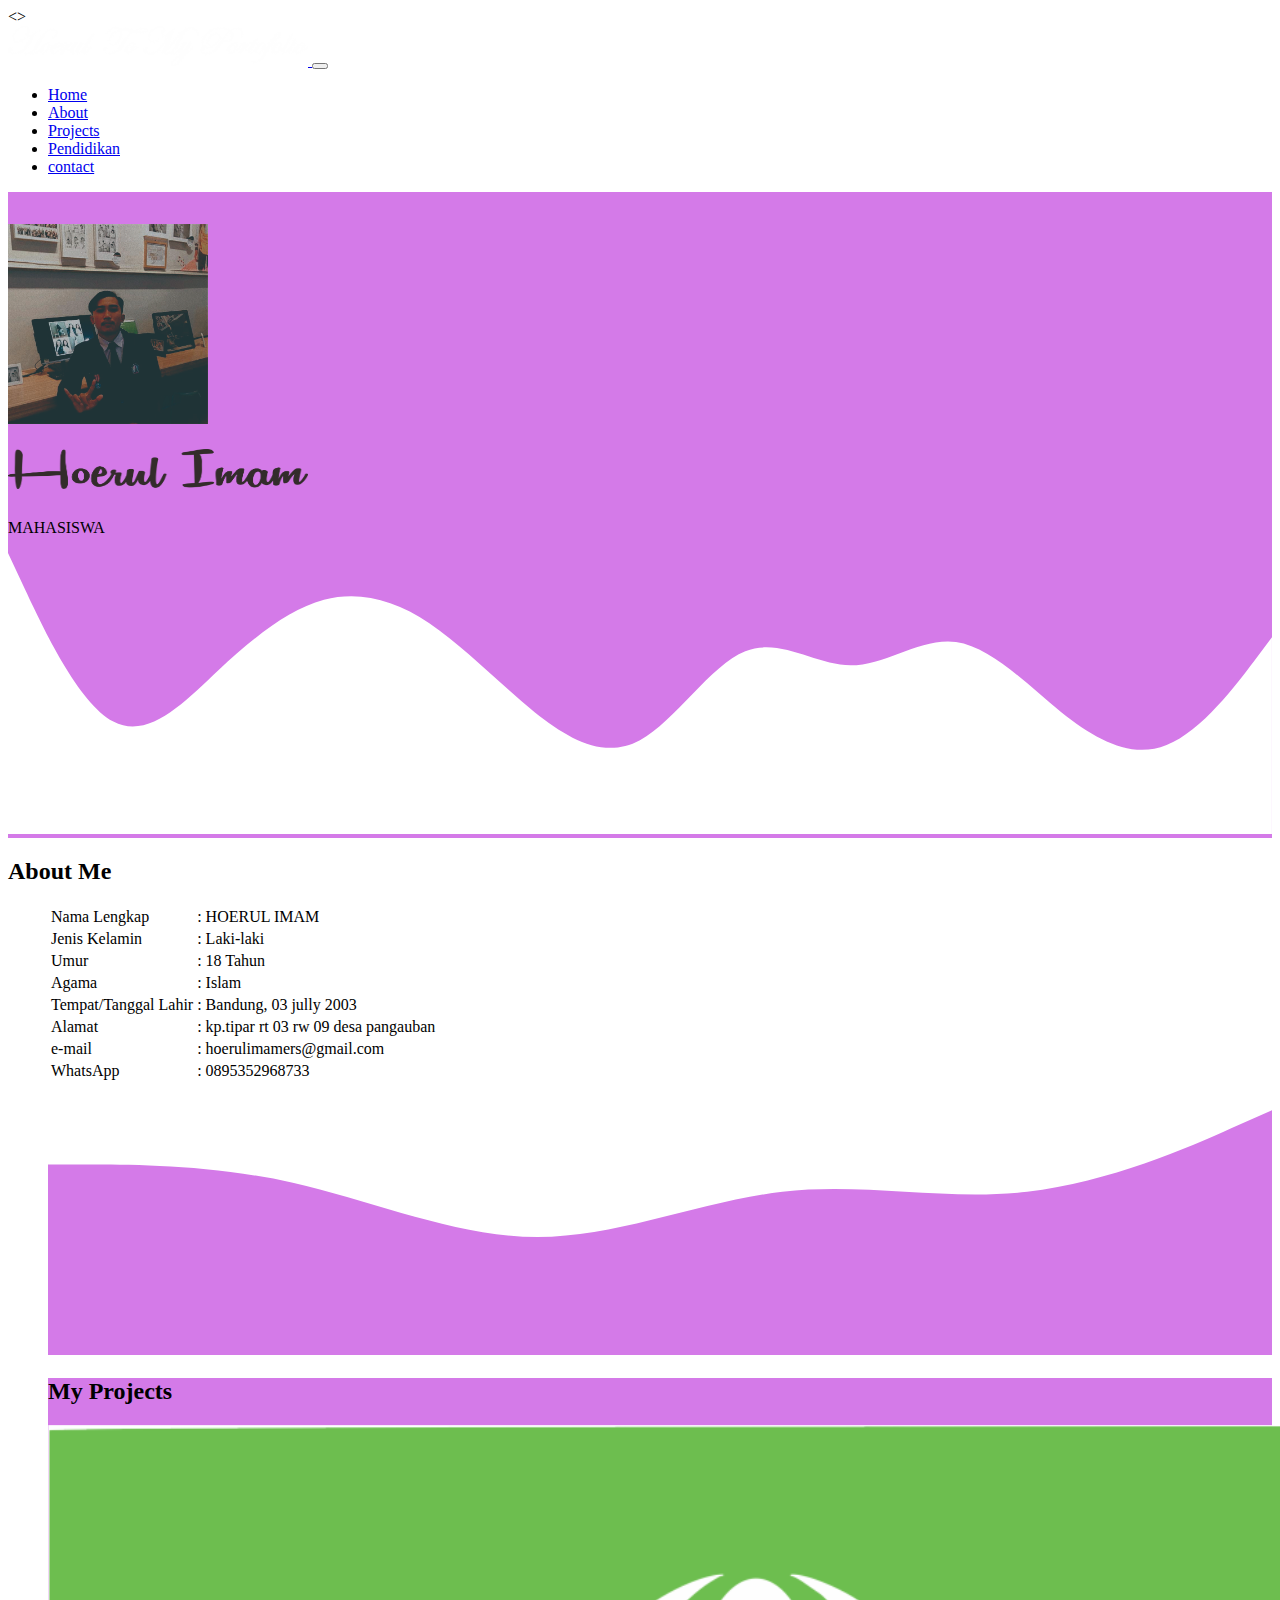
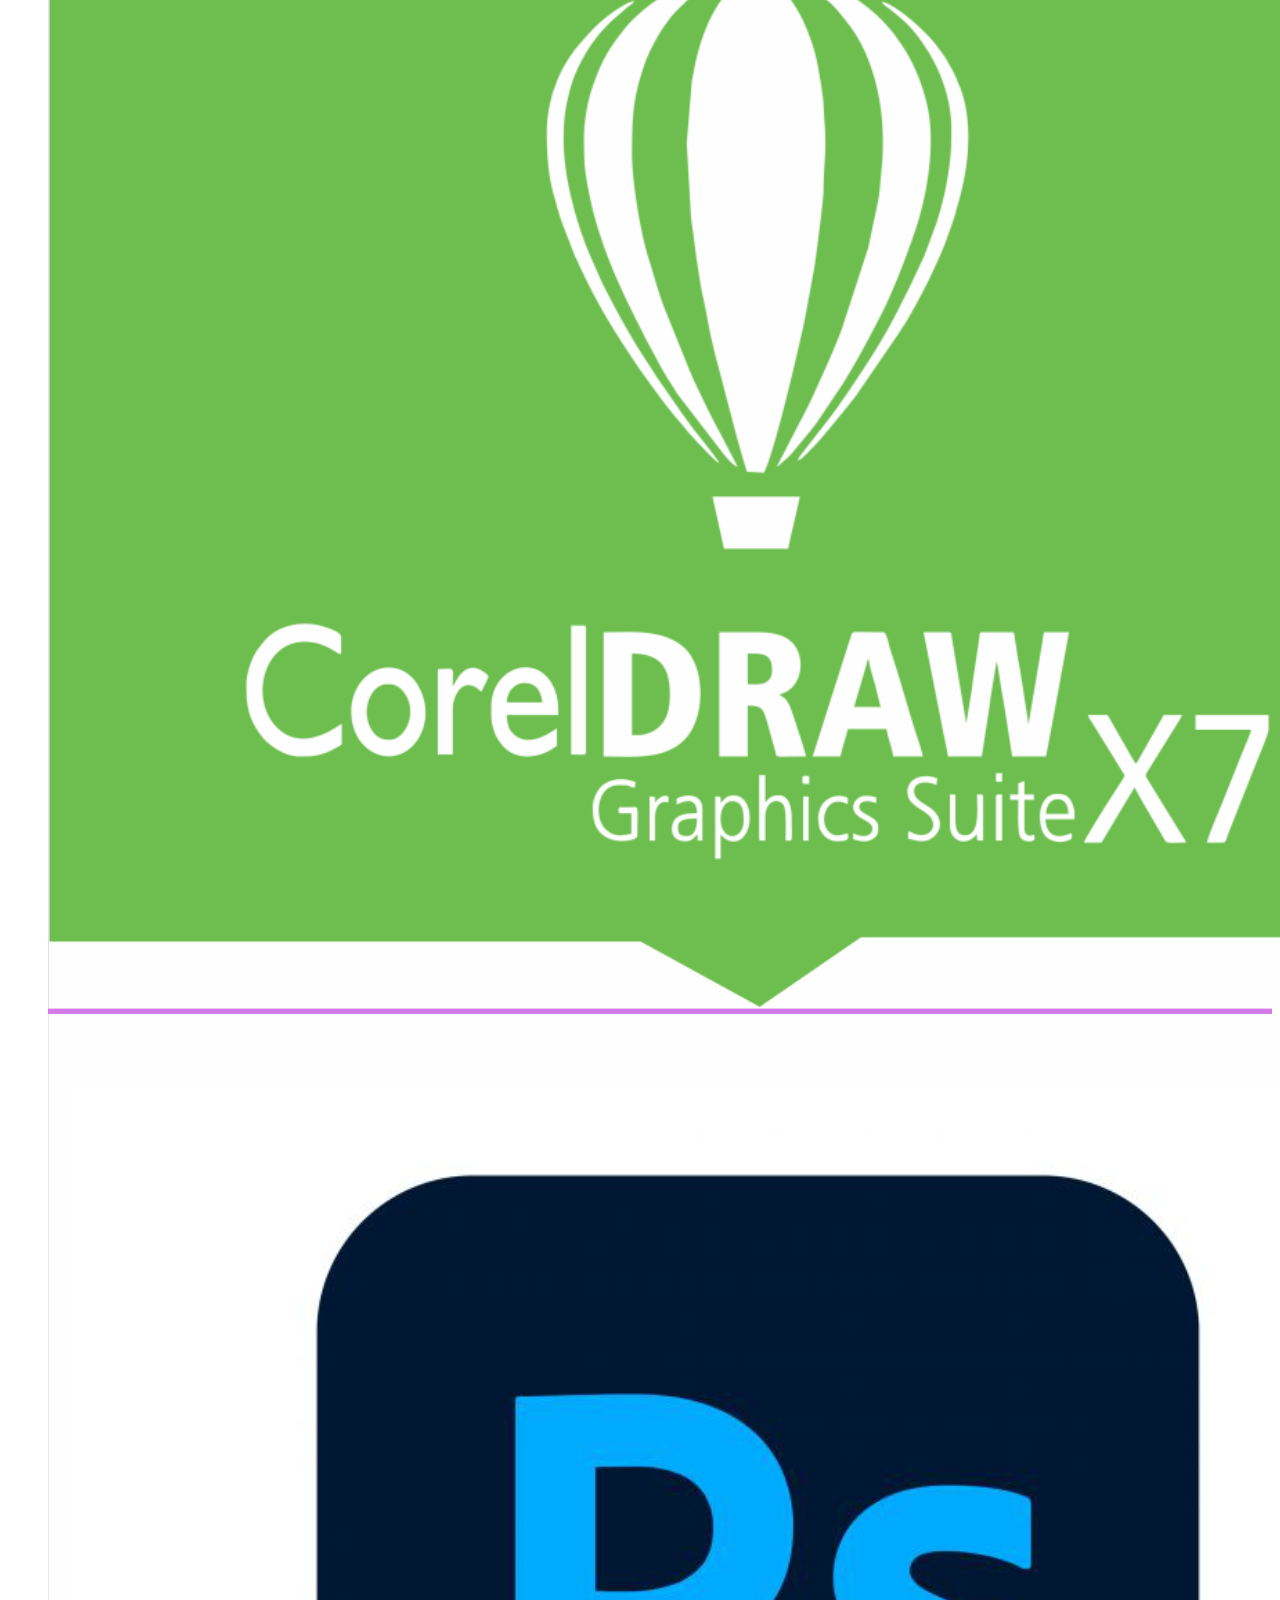
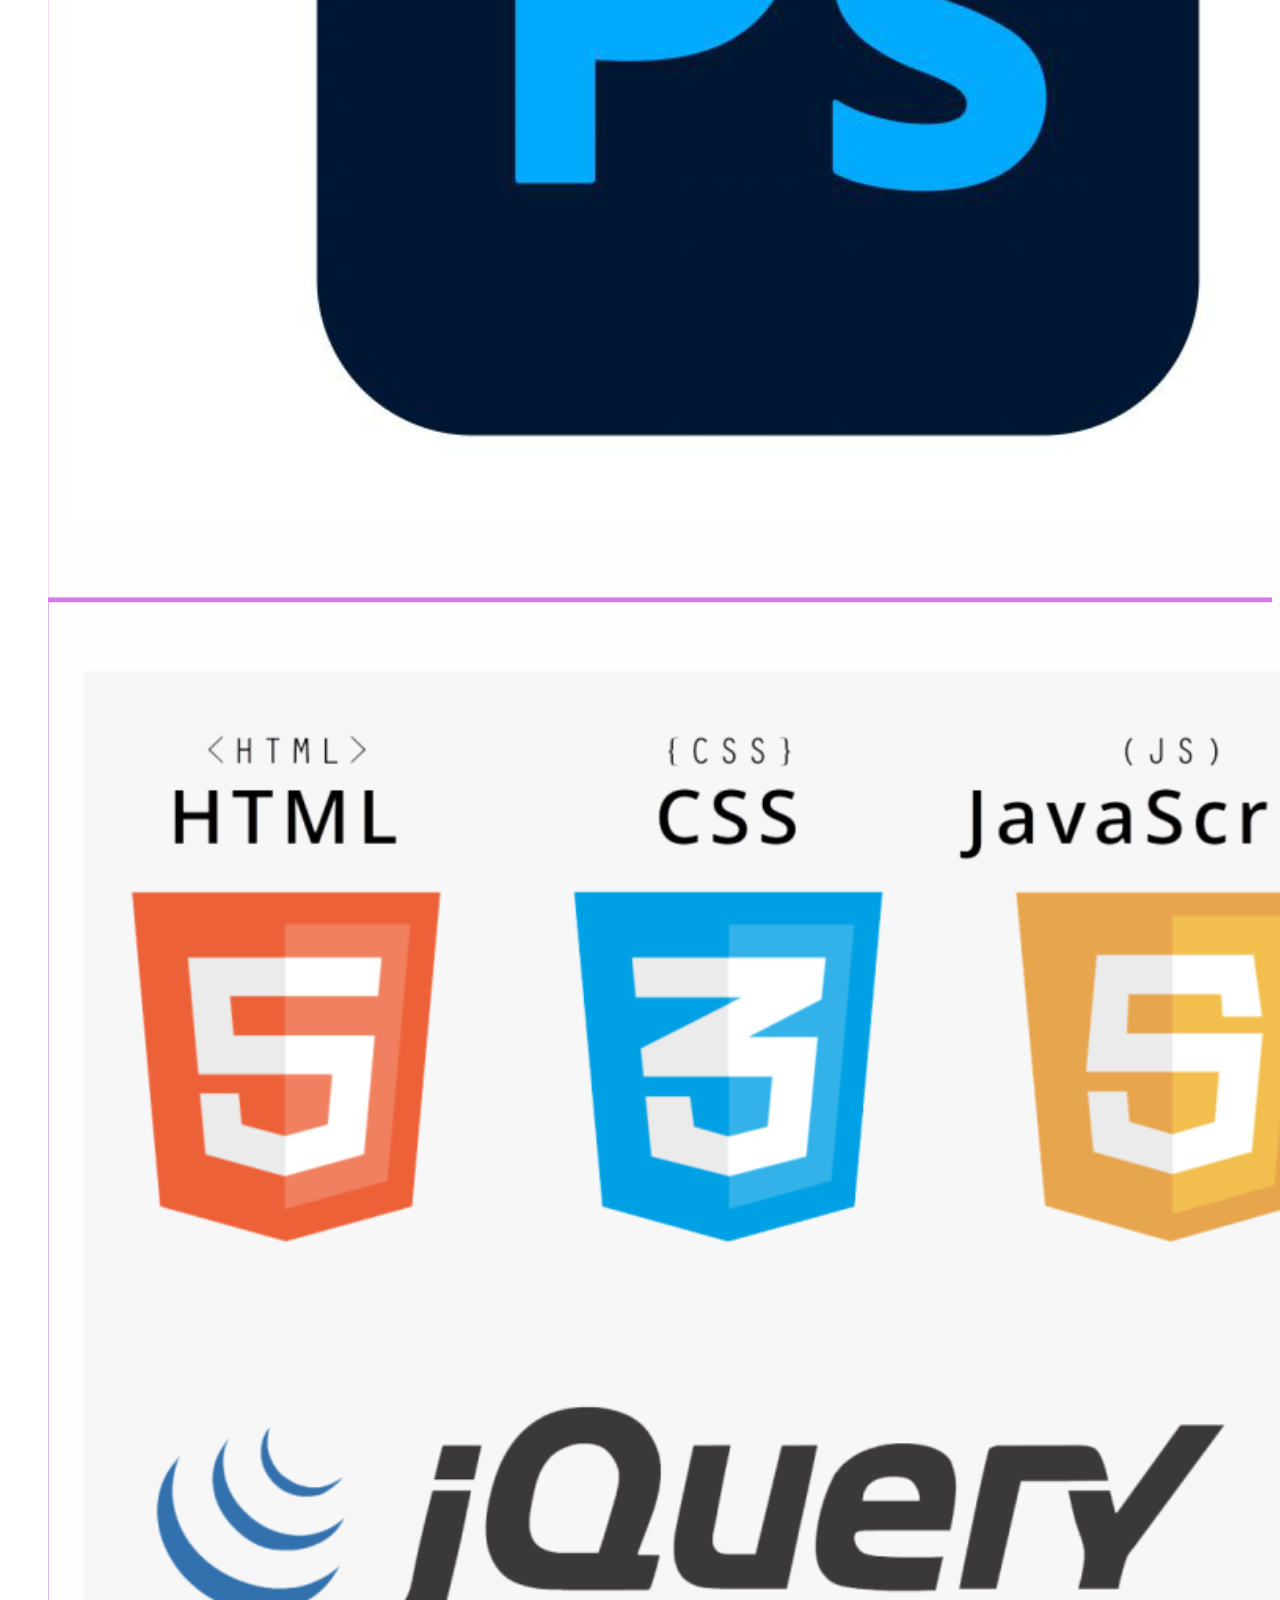
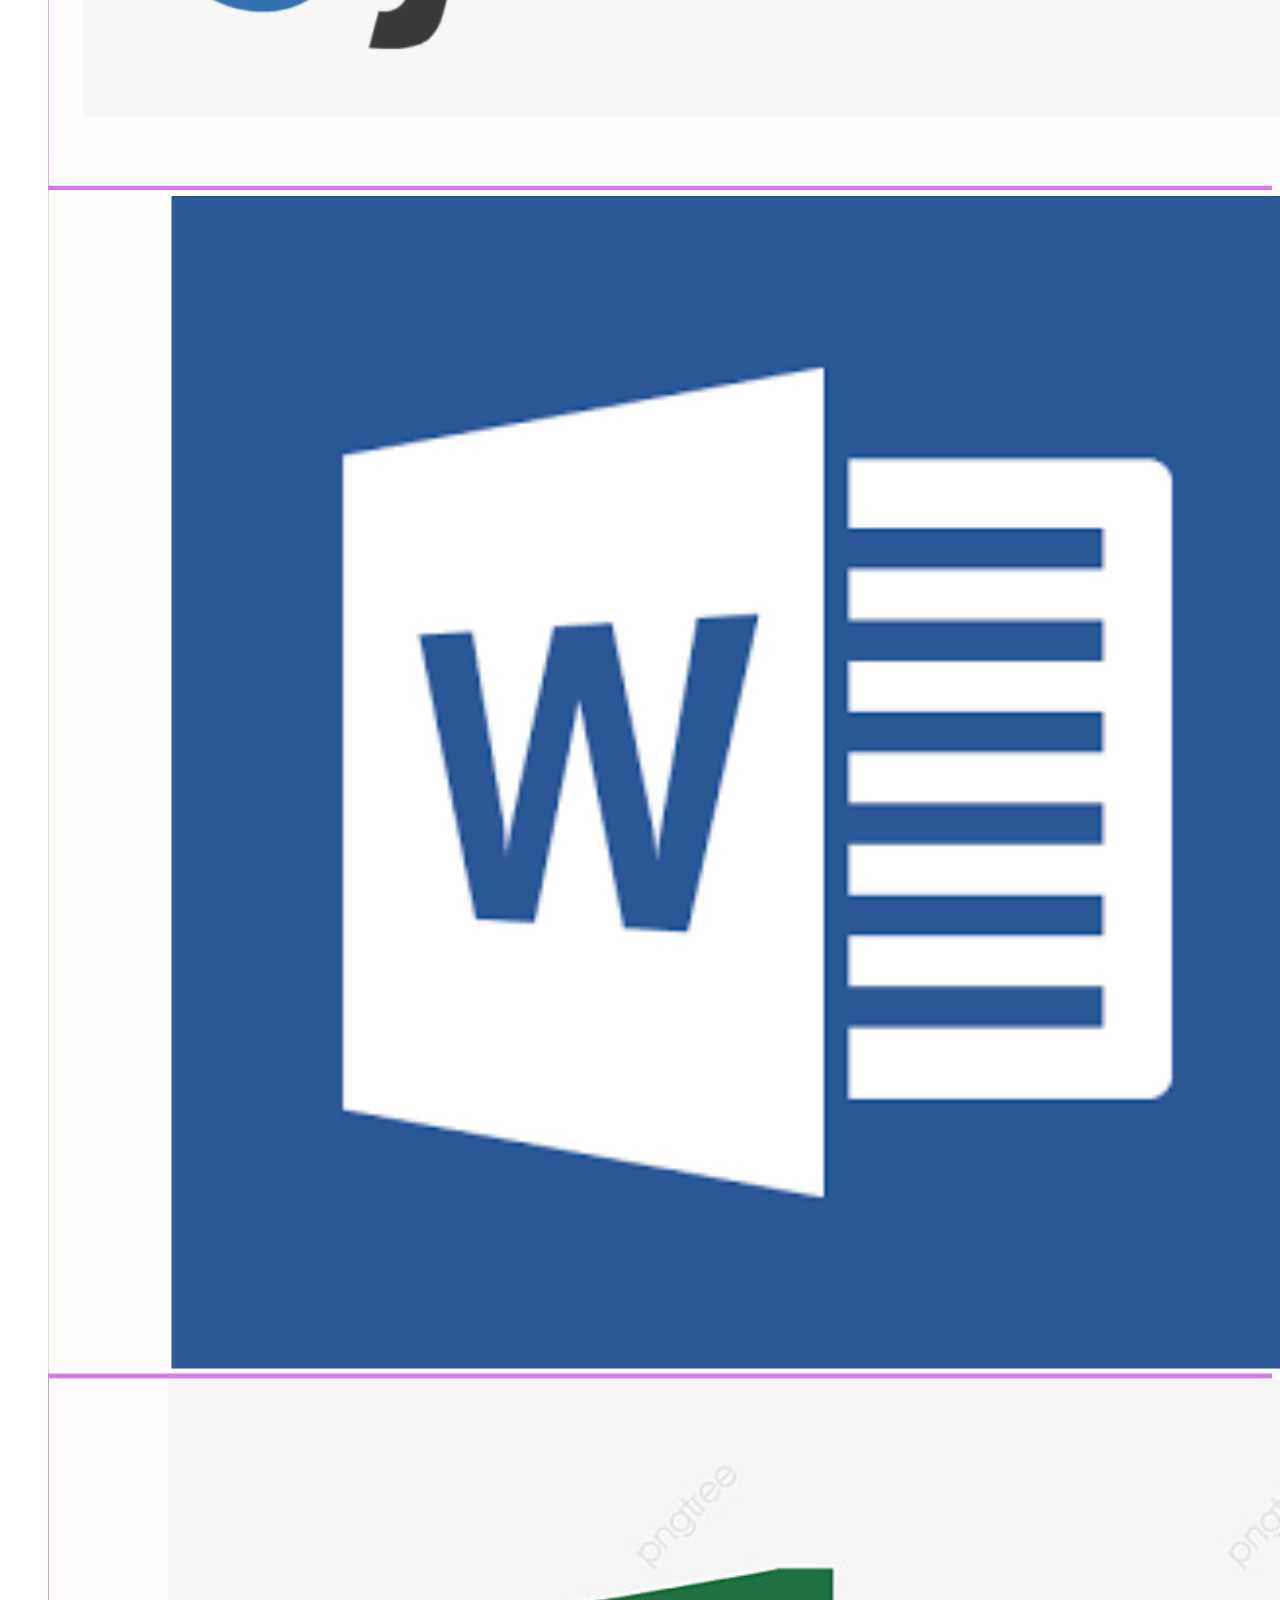
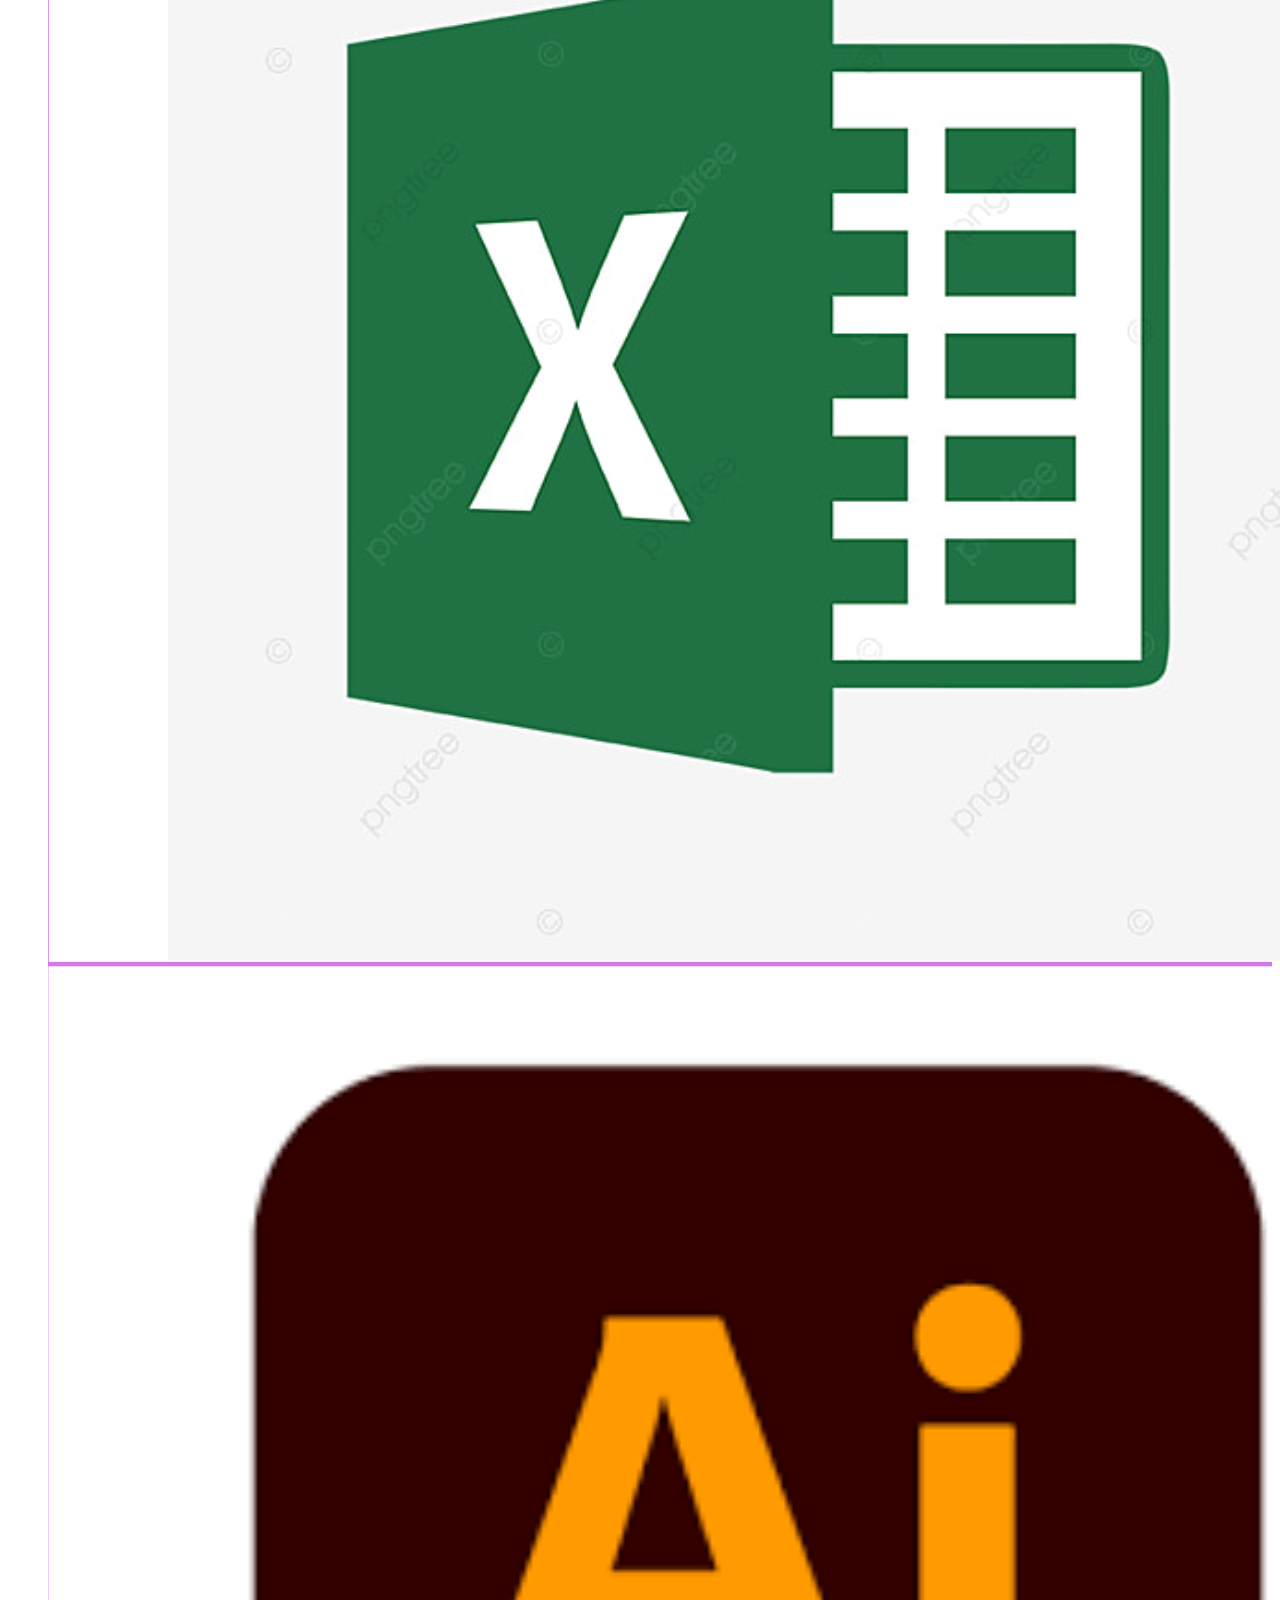
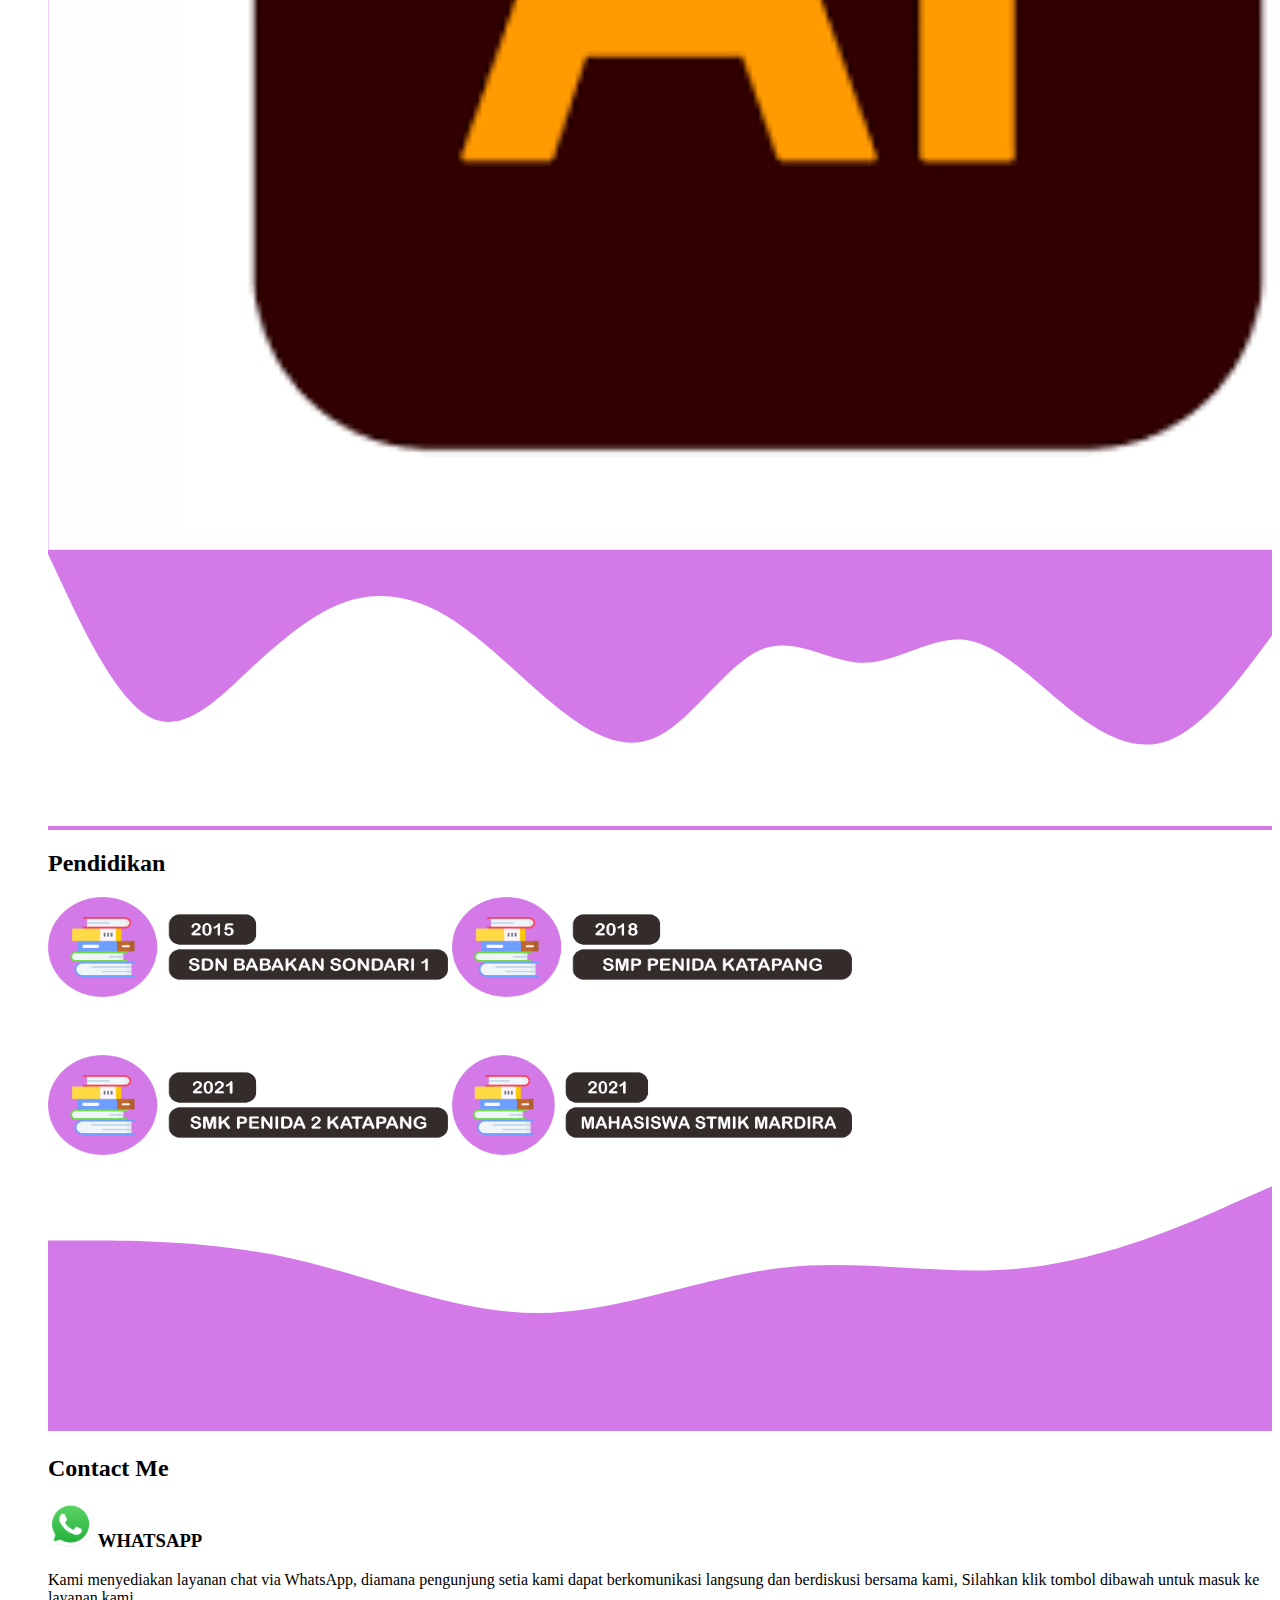
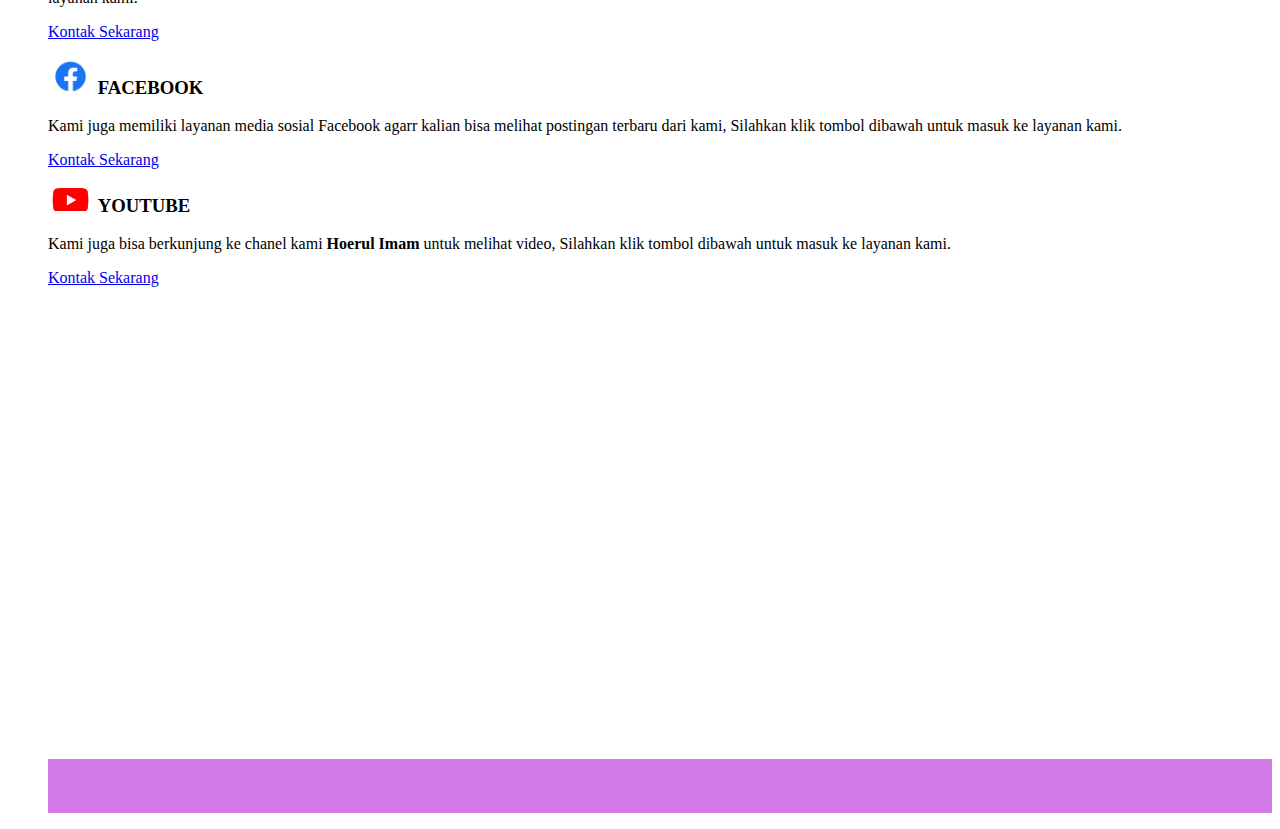
<file: index.html>
<!doctype html>
<html lang="en">
  <head>
    <!-- Required meta tags -->
    <meta charset="utf-8">
    <meta name="viewport" content="width=device-width, initial-scale=1">

    <!-- Bootstrap CSS -->
    <link href="https://cdn.jsdelivr.net/npm/bootstrap@5.1.3/dist/css/bootstrap.min.css" rel="stylesheet" integrity="sha384-1BmE4kWBq78iYhFldvKuhfTAU6auU8tT94WrHftjDbrCEXSU1oBoqyl2QvZ6jIW3" crossorigin="anonymous">

  <!-- my CSS -->
  <link rel="stylesheet" href="style.css">
  
    <title>My Portfolio | Hoerul Imam</title>
  </head> 
  <>
   <!--  Navbar -->
   <nav class="navbar navbar-expand-lg navbar-dark bg-dark shadow-lg">
    <div class="container">       
      <a class="navbar-brand" href="#">
        <img src="img/wm.png" alt="" width="300" height="40" class="d-inline-block align-text-top">

      <button class="navbar-toggler " type="button" data-bs-toggle="collapse" data-bs-target="#navbarNav" aria-controls="navbarNav" aria-expanded="false" aria-label="Toggle navigation">
        <span class="navbar-toggl er-icon"></span>
      </button>
      <div class="collapse navbar-collapse" id="navbarNav">
        <ul class="navbar-nav ms-auto">
          <li class="nav-item">
            <a class="nav-link active" aria-current="page" href="index.html">Home</a>
          </li>          
          <li class="nav-item">
            <a class="nav-link" href="about.html">About</a>
          </li>
          <li class="nav-item">
            <a class="nav-link" href="projects.html">Projects</a>
          </li>
          <li class="nav-item">
            <a class="nav-link" href="pendidikan.html">Pendidikan</a>
          </li>          
          <li class="nav-item">
            <a class="nav-link" href="contact.html">contact</a>
          </li>
          
        </ul>
      </div>
    </div>
  </nav>
    <!-- akhir Navbar -->


    <!--  Jumbotron  -->
    <section class="jumbotron text-center">   
        <img src="img/profil.jpg" alt="Hoerul Imam" width="200" class="rounded-circle img-thumbnail mb-3">
    
        <h1 class="display-4"><img src="img/wm2.png" alt="" width="300" height="40" class="d-inline-block align-text-top"></h1>
        <p>MAHASISWA</p>
         <svg xmlns="http://www.w3.org/2000/svg" viewBox="0 0 1440 320"><path fill="#FFFFFF" fill-opacity="1" d="M0,0L20,42.7C40,85,80,171,120,192C160,213,200,171,240,133.3C280,96,320,64,360,53.3C400,43,440,53,480,80C520,107,560,149,600,181.3C640,213,680,235,720,213.3C760,192,800,128,840,112C880,96,920,128,960,128C1000,128,1040,96,1080,101.3C1120,107,1160,149,1200,181.3C1240,213,1280,235,1320,218.7C1360,203,1400,149,1420,122.7L1440,96L1440,320L1420,320C1400,320,1360,320,1320,320C1280,320,1240,320,1200,320C1160,320,1120,320,1080,320C1040,320,1000,320,960,320C920,320,880,320,840,320C800,320,760,320,720,320C680,320,640,320,600,320C560,320,520,320,480,320C440,320,400,320,360,320C320,320,280,320,240,320C200,320,160,320,120,320C80,320,40,320,20,320L0,320Z"></path></svg>
    </section>
    <!-- Akhir Jumbotron -->


    <!-- about -->  
    <section id="about"></section>
    <div class="container">
        <div class="row text-center mb-5">
            <div class="col">
                <h2>About Me</h2>
            </div>
        </div>  
    </div>
    <div class="row">
        <div class="widged">
            <ul>
            <div id="isi">
                <div class="isipostingall">            
                <table class="table">
                    <tr>
                        <td> Nama Lengkap </td>
                        <td> :  HOERUL IMAM</td>
                    </tr>
                        
                        
                    <tr>
                        <td> Jenis Kelamin </td>
                        <td> : Laki-laki </td>
                    </tr>

                    <tr>
                        <td> Umur </td>
                        <td> :  18 Tahun</td>
                    </tr>

                    <tr>
                        <td> Agama </td>
                        <td> : Islam </td>
                    </tr>
                    <tr>
                        <td> Tempat/Tanggal Lahir </td>
                        <td> : Bandung, 03 jully 2003 </td>
                    </tr>
                    <tr>
                        <td> Alamat </td>
                        <td> : kp.tipar rt 03 rw  09 desa pangauban  </td>
                    </tr>
                    <tr>
                        <td> e-mail </td>
                        <td> : hoerulimamers@gmail.com </td>
                    </tr>
                            <td> WhatsApp </td>
                            <td> : 0895352968733</td>
                    </tr>
                    </tr>
                </table>
                </div>
                 
    </div>
    <svg xmlns="http://www.w3.org/2000/svg" viewBox="0 0 1440 320"><path fill="#d47ae8" fill-opacity="1" d="M0,96L48,96C96,96,192,96,288,117.3C384,139,480,181,576,181.3C672,181,768,139,864,128C960,117,1056,139,1152,128C1248,117,1344,75,1392,53.3L1440,32L1440,320L1392,320C1344,320,1248,320,1152,320C1056,320,960,320,864,320C768,320,672,320,576,320C480,320,384,320,288,320C192,320,96,320,48,320L0,320Z"></path></svg>
      <!-- akhir about -->

      <!-- Projects -->
    <div id="projects">
        <div class="container">
            <div class="row text-center">
                <div class="col">
                    <h2>My Projects</h2>
                </div>
            </div>
            <div class="row justify-content-center">
                 <div class="col-md-4 mb-3">
                    <div class="card">
                        <img src="img/projects/corel.png" class="card-img-top" alt="Corel DRAW">
                        <div class="card-body">
                        </div>
                    </div>
                 </div>
                 <div class="col-md-4 mb-3">
                    <div class="card">
                        <img src="img/projects/ps.png" class="card-img-top" alt="Adobe Photoshop">
                        <div class="card-body">
                        </div>
                      </div>
                 </div>
                 <div class="col-md-4 mb-3">
                    <div class="card">
                        <img src="img/projects/scrift.png" class="card-img-top" alt="Javascript, HTML and CSS">
                        <div class="card-body">
                          </div>
                      </div>
                 </div>
                 <div class="col-md-4 mb-3">
                    <div class="card">
                        <img src="img/projects/word.png" class="card-img-top" alt="Microsoft Word 2019">
                        <div class="card-body">
                          </div>
                      </div>
                 </div>
                 <div class="col-md-4 mb-3">
                    <div class="card">
                        <img src="img/projects/excel.png" class="card-img-top" alt="Microsoft Excel">
                        <div class="card-body">
                          </div>
                      </div>
                 </div>
                 <div class="col-md-4 mb-3"> 
                    <div class="card">
                        <img src="img/projects/ai.png" class="card-img-top" alt="Adobe I llustrator">
                        <div class="card-body">
                          </div>
                      </div>
                 </div>
            </div>
        </div>
        <svg xmlns="http://www.w3.org/2000/svg" viewBox="0 0 1440 320"><path fill="#FFFFFF" fill-opacity="1" d="M0,0L20,42.7C40,85,80,171,120,192C160,213,200,171,240,133.3C280,96,320,64,360,53.3C400,43,440,53,480,80C520,107,560,149,600,181.3C640,213,680,235,720,213.3C760,192,800,128,840,112C880,96,920,128,960,128C1000,128,1040,96,1080,101.3C1120,107,1160,149,1200,181.3C1240,213,1280,235,1320,218.7C1360,203,1400,149,1420,122.7L1440,96L1440,320L1420,320C1400,320,1360,320,1320,320C1280,320,1240,320,1200,320C1160,320,1120,320,1080,320C1040,320,1000,320,960,320C920,320,880,320,840,320C800,320,760,320,720,320C680,320,640,320,600,320C560,320,520,320,480,320C440,320,400,320,360,320C320,320,280,320,240,320C200,320,160,320,120,320C80,320,40,320,20,320L0,320Z"></path></svg>
    </div>
      <!-- akhir Projects -->

      <!-- Pendidikan -->
      <section id="Pendidikan"></section>
    <div class="container">
        <div class="row text-center mb-5">
            <div class="col-mb-4">
                <h2>Pendidikan</h2>
            </div>
       <div class="box-container">
            <div class="box">
                <img src="img/projects/SD.png" width="400px" height="100px">
                <img src="img/projects/SMP.png" width="400px" height="100px"><br><br><br><br>
                <img src="img/projects/SMK.png" width="400px" height="100px">
                <img src="img/projects/MHS.png" width="400px" height="100px">
                 
            </div>
       </div>   
       <svg xmlns="http://www.w3.org/2000/svg" viewBox="0 0 1440 320"><path fill="#d47ae8" fill-opacity="1" d="M0,96L48,96C96,96,192,96,288,117.3C384,139,480,181,576,181.3C672,181,768,139,864,128C960,117,1056,139,1152,128C1248,117,1344,75,1392,53.3L1440,32L1440,320L1392,320C1344,320,1248,320,1152,320C1056,320,960,320,864,320C768,320,672,320,576,320C480,320,384,320,288,320C192,320,96,320,48,320L0,320Z"></path></svg>
       </div>
            </div>           
        
      <!-- Akhir Pendidikan -->


      <!-- contact -->
      <div class="container">
        <div class="row text-center">
            <div class="col">
                <h2>Contact Me</h2>
            </div>
        </div>


      <div class="container">
         <div class="row">

            <div class="col-sm-4">
                <h3 class="alert bg-success text-white"> <img src="img/projects/wa.png" alt="Tidak ada gambar"
                    style="width: 45px;"> <b>WHATSAPP</b></h3>
                    <P>Kami menyediakan layanan chat via WhatsApp, diamana pengunjung setia kami dapat berkomunikasi langsung dan berdiskusi bersama kami, Silahkan klik tombol dibawah untuk masuk ke layanan kami.  </P>
                    <a href="https://wa.me/62895352968733" link whatsapp target="_blank" class="btn btn-warning">Kontak Sekarang</a>
            </div>


            <div class="col-sm-4">
                <h3 class="alert bg-info text-white"> <img src="img/projects/fb.png" alt="Tidak ada gambar"
                    style="width: 45px;"> <b>FACEBOOK</b></h3>
                    <P>Kami juga memiliki layanan media sosial Facebook agarr kalian bisa melihat postingan terbaru dari kami, Silahkan klik tombol dibawah untuk masuk ke layanan kami.  </P>
                    <a href="https://web.facebook.com/denz.imam.31" target="_blank" class="btn btn-warning">Kontak Sekarang</a>
            </div>
            
            
            <div class="col-sm-4">
                <h3 class="alert bg-danger text-white"> <img src="img/projects/yt.png" alt="Tidak ada gambar"
                    style="width: 45px;"> <b>YOUTUBE</b></h3>
                    <P>Kami juga bisa berkunjung ke chanel kami <b>Hoerul Imam</b> untuk melihat video, Silahkan klik tombol dibawah untuk masuk ke layanan kami.  </P>
                    <a href="https://www.youtube.com/channel/UCfrFmxCLcRADhQs6wqCeCqQ" link whatsapp target="_blank" class="btn btn-warning">Kontak Sekarang</a>
            </div>
         </div>
      </div>
 <!-- akhir contact -->
      <br>
<!-- MAPS -->
      <div class="container">
          <div class=".map-responsive">
<style>
    .map-responsive{
        overflow: hidden;
        padding-bottom: 50%;
        position: relative;
        height: 0;
    }
    .map-responsive-iframe{
        left: 0;
        top: 0;
        height: 100%;
        width: 100%;
        position: relative;
    }
</style>

                   <center> <iframe src="https://www.google.com/maps/embed?pb=!1m18!1m12!1m3!1d177.89170287742175!2d107.5546568098218!3d-7.00645736491801!2m3!1f0!2f0!3f0!3m2!1i1024!2i768!4f13.1!3m3!1m2!1s0x2e68eea3d9f6cf9b%3A0x6fefb0122449312b!2sTipar!5e1!3m2!1sid!2sid!4v1641474393611!5m2!1sid!2sid" width="600" height="450" style="border:0;" allowfullscreen="" loading="lazy"></iframe>  </center>

          </div>
      </div>

 <!-- AKHIR MAPS -->

 <!--  Jumbotron  -->
 <div class="jumbotron text-center container-fluid">
    <div class="kaki">
        <marquee behavior="scroll" scrollamount="14" onmouseover="this.stop();" onmouseout="this.start();" direction="left">
            <b><center>Copyright My Portfolio | HOERUL IMAM </center></b>
            </marquee>
        </div></div>
<!-- Akhir Jumbotron -->

    <script src="https://cdn.jsdelivr.net/npm/bootstrap@5.1.3/dist/js/bootstrap.bundle.min.js" integrity="sha384-ka7Sk0Gln4gmtz2MlQnikT1wXgYsOg+OMhuP+IlRH9sENBO0LRn5q+8nbTov4+1p" crossorigin="anonymous"></script>


  </body> 
</html>
</file>
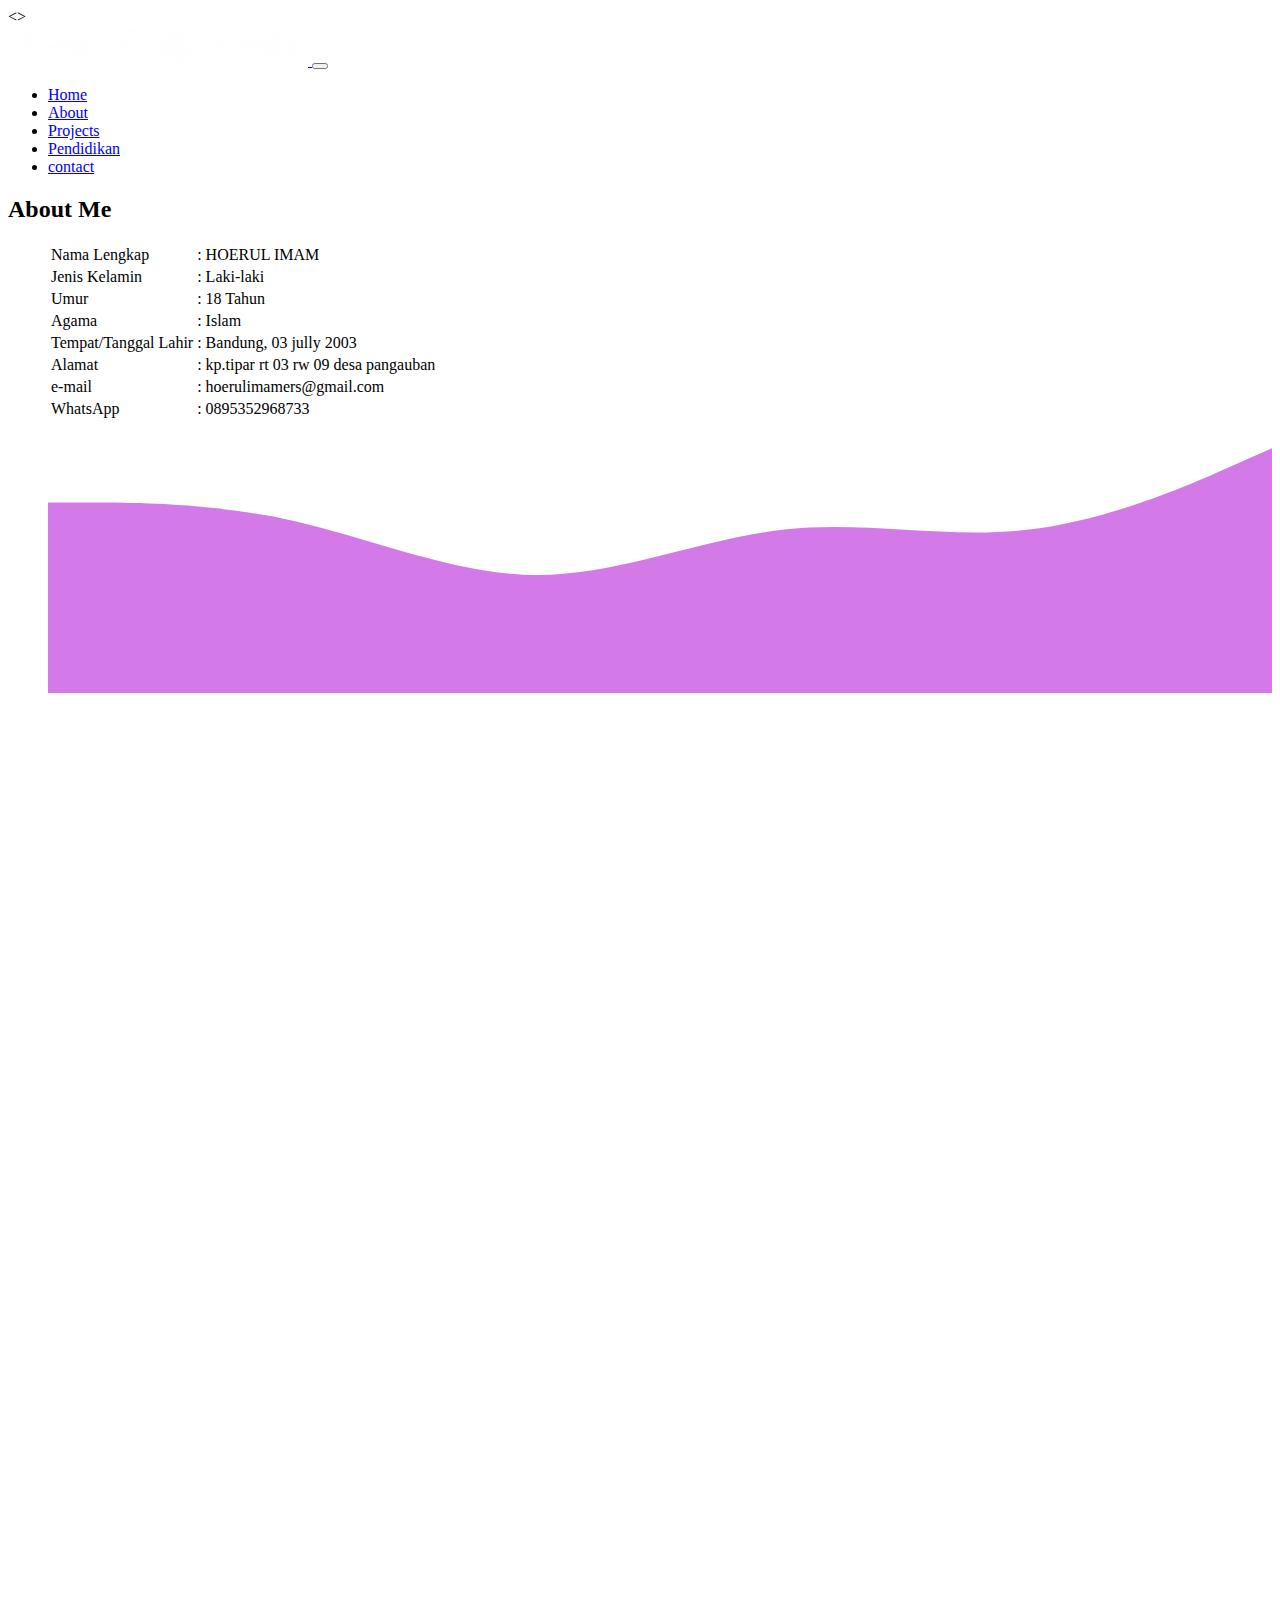
<file: about.html>
<!doctype html>
<html lang="en">
  <head>
    <!-- Required meta tags -->
    <meta charset="utf-8">
    <meta name="viewport" content="width=device-width, initial-scale=1">

    <!-- Bootstrap CSS -->
    <link href="https://cdn.jsdelivr.net/npm/bootstrap@5.1.3/dist/css/bootstrap.min.css" rel="stylesheet" integrity="sha384-1BmE4kWBq78iYhFldvKuhfTAU6auU8tT94WrHftjDbrCEXSU1oBoqyl2QvZ6jIW3" crossorigin="anonymous">

  <!-- my CSS -->
  <link rel="stylesheet" href="style.css">
  
    <title>My Portfolio | Hoerul Imam</title>
  </head> 
  <>
   <!--  Navbar -->
   <nav class="navbar navbar-expand-lg navbar-dark bg-dark shadow-lg">
    <div class="container">       
      <a class="navbar-brand" href="#">
        <img src="img/wm.png" alt="" width="300" height="40" class="d-inline-block align-text-top">

      <button class="navbar-toggler " type="button" data-bs-toggle="collapse" data-bs-target="#navbarNav" aria-controls="navbarNav" aria-expanded="false" aria-label="Toggle navigation">
        <span class="navbar-toggl er-icon"></span>
      </button>
      <div class="collapse navbar-collapse" id="navbarNav">
        <ul class="navbar-nav ms-auto">
          <li class="nav-item">
            <a class="nav-link active" aria-current="page" href="index.html">Home</a>
          </li>          
          <li class="nav-item">
            <a class="nav-link" href="about.html">About</a>
          </li>
          <li class="nav-item">
            <a class="nav-link" href="projects.html">Projects</a>
          </li>
          <li class="nav-item">
            <a class="nav-link" href="pendidikan.html">Pendidikan</a>
          </li>          
          <li class="nav-item">
            <a class="nav-link" href="contact.html">contact</a>
          </li>
          
        </ul>
      </div>
    </div>
  </nav>
    <!-- akhir Navbar -->


<!-- about -->  
<section id="about"></section>
<div class="container">
    <div class="row text-center mb-5">
        <div class="col">
            <h2>About Me</h2>
        </div>
    </div>  
</div>
<div class="row">
    <div class="widged">
        <ul>
        <div id="isi">
            <div class="isipostingall">            
            <table class="table">
                <tr>
                    <td> Nama Lengkap </td>
                    <td> :  HOERUL IMAM</td>
                </tr>
                    
                    
                <tr>
                    <td> Jenis Kelamin </td>
                    <td> : Laki-laki </td>
                </tr>

                <tr>
                    <td> Umur </td>
                    <td> :  18 Tahun</td>
                </tr>

                <tr>
                    <td> Agama </td>
                    <td> : Islam </td>
                </tr>
                <tr>
                    <td> Tempat/Tanggal Lahir </td>
                    <td> : Bandung, 03 jully 2003 </td>
                </tr>
                <tr>
                    <td> Alamat </td>
                    <td> : kp.tipar rt 03 rw  09 desa pangauban  </td>
                </tr>
                <tr>
                    <td> e-mail </td>
                    <td> : hoerulimamers@gmail.com </td>
                </tr>
                        <td> WhatsApp </td>
                        <td> : 0895352968733</td>
                </tr>
                </tr>
            </table>
            </div>
             
</div>
<svg xmlns="http://www.w3.org/2000/svg" viewBox="0 0 1440 320"><path fill="#d47ae8" fill-opacity="1" d="M0,96L48,96C96,96,192,96,288,117.3C384,139,480,181,576,181.3C672,181,768,139,864,128C960,117,1056,139,1152,128C1248,117,1344,75,1392,53.3L1440,32L1440,320L1392,320C1344,320,1248,320,1152,320C1056,320,960,320,864,320C768,320,672,320,576,320C480,320,384,320,288,320C192,320,96,320,48,320L0,320Z"></path></svg>
  <!-- akhir about -->
</file>
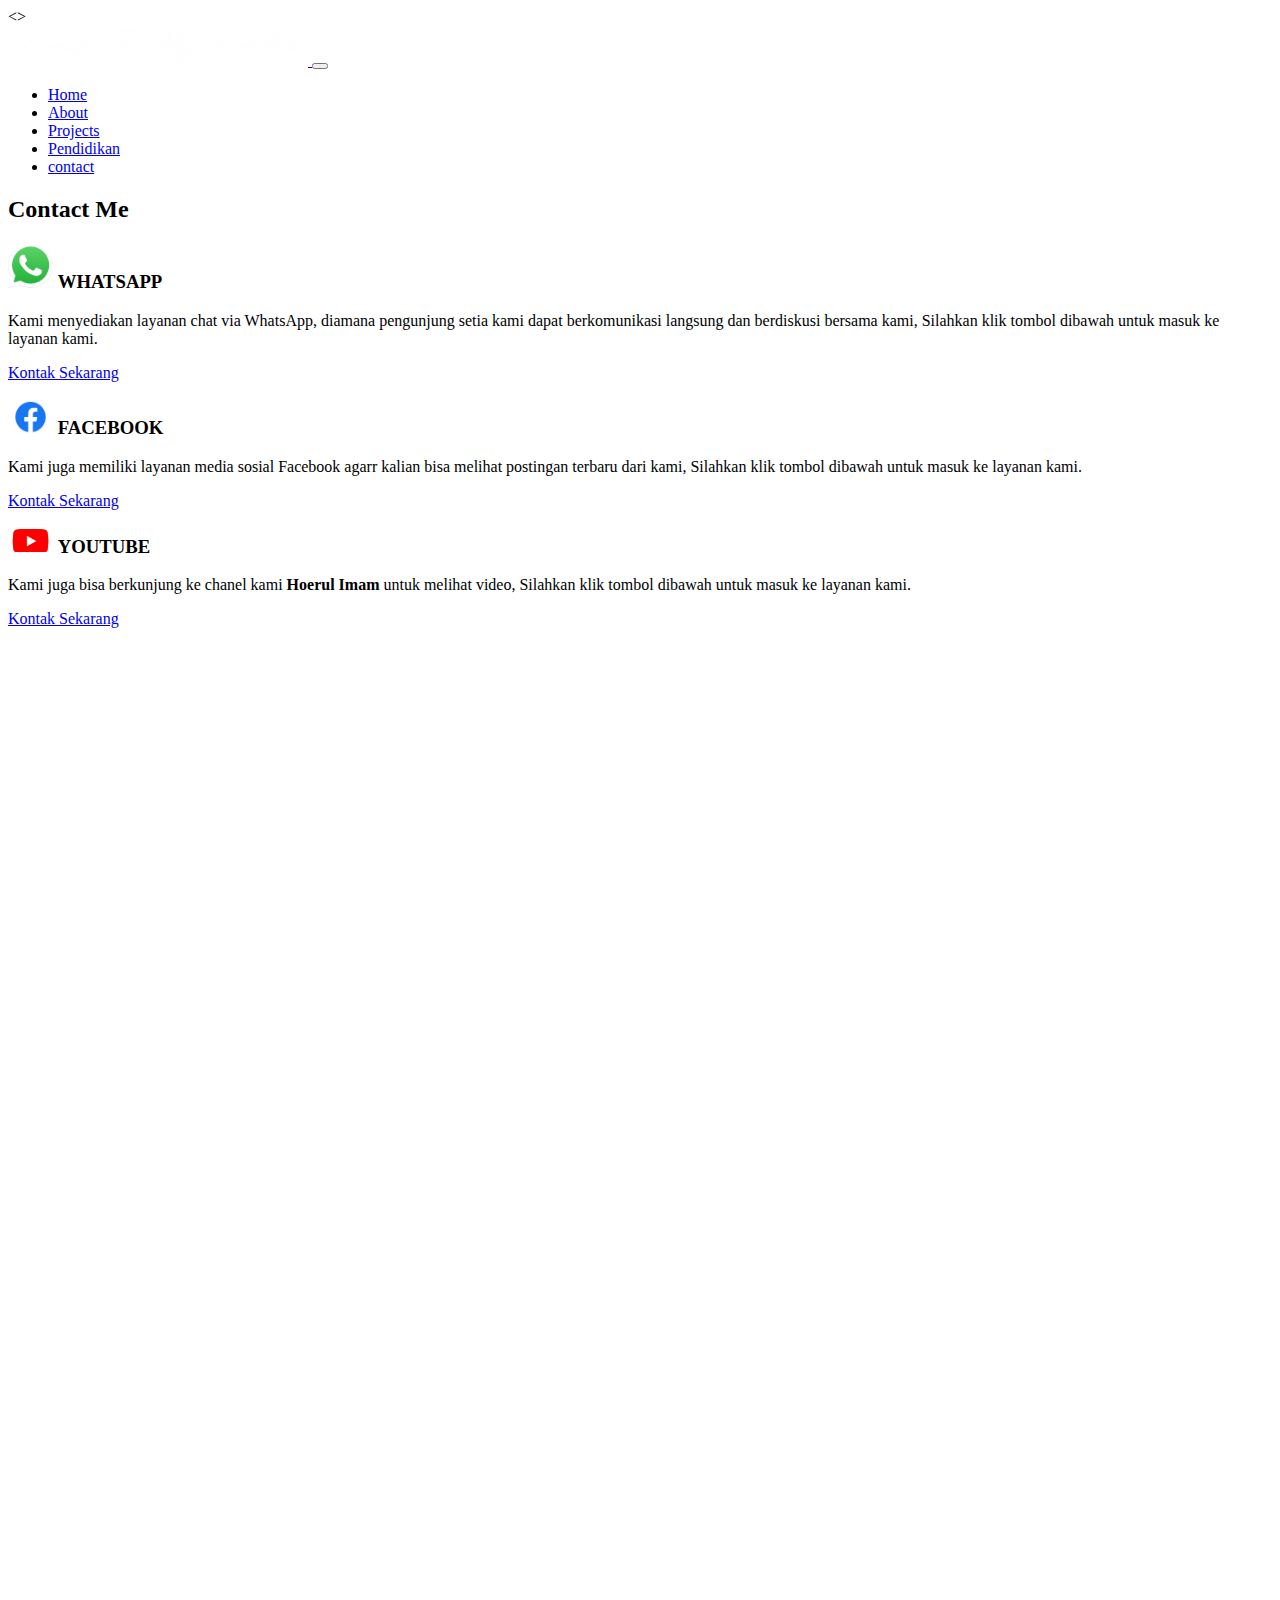
<file: contact.html>
<!doctype html>
<html lang="en">
  <head>
    <!-- Required meta tags -->
    <meta charset="utf-8">
    <meta name="viewport" content="width=device-width, initial-scale=1">

    <!-- Bootstrap CSS -->
    <link href="https://cdn.jsdelivr.net/npm/bootstrap@5.1.3/dist/css/bootstrap.min.css" rel="stylesheet" integrity="sha384-1BmE4kWBq78iYhFldvKuhfTAU6auU8tT94WrHftjDbrCEXSU1oBoqyl2QvZ6jIW3" crossorigin="anonymous">

  <!-- my CSS -->
  <link rel="stylesheet" href="style.css">
  
    <title>My Portfolio | Hoerul Imam</title>
  </head> 
  <>
   <!--  Navbar -->
   <nav class="navbar navbar-expand-lg navbar-dark bg-dark shadow-lg">
    <div class="container">       
      <a class="navbar-brand" href="#">
        <img src="img/wm.png" alt="" width="300" height="40" class="d-inline-block align-text-top">

      <button class="navbar-toggler " type="button" data-bs-toggle="collapse" data-bs-target="#navbarNav" aria-controls="navbarNav" aria-expanded="false" aria-label="Toggle navigation">
        <span class="navbar-toggl er-icon"></span>
      </button>
      <div class="collapse navbar-collapse" id="navbarNav">
        <ul class="navbar-nav ms-auto">
          <li class="nav-item">
            <a class="nav-link active" aria-current="page" href="index.html">Home</a>
          </li>          
          <li class="nav-item">
            <a class="nav-link" href="about.html">About</a>
          </li>
          <li class="nav-item">
            <a class="nav-link" href="projects.html">Projects</a>
          </li>
          <li class="nav-item">
            <a class="nav-link" href="pendidikan.html">Pendidikan</a>
          </li>          
          <li class="nav-item">
            <a class="nav-link" href="contact.html">contact</a>
          </li>
          
        </ul>
      </div>
    </div>
  </nav>
    <!-- akhir Navbar -->



    
    
      <!-- contact -->
      <div class="container">
        <div class="row text-center">
            <div class="col">
                <h2>Contact Me</h2>
            </div>
        </div>


      <div class="container">
         <div class="row">

            <div class="col-sm-4">
                <h3 class="alert bg-success text-white"> <img src="img/projects/wa.png" alt="Tidak ada gambar"
                    style="width: 45px;"> <b>WHATSAPP</b></h3>
                    <P>Kami menyediakan layanan chat via WhatsApp, diamana pengunjung setia kami dapat berkomunikasi langsung dan berdiskusi bersama kami, Silahkan klik tombol dibawah untuk masuk ke layanan kami.  </P>
                    <a href="https://wa.me/62895352968733" link whatsapp target="_blank" class="btn btn-warning">Kontak Sekarang</a>
            </div>


            <div class="col-sm-4">
                <h3 class="alert bg-info text-white"> <img src="img/projects/fb.png" alt="Tidak ada gambar"
                    style="width: 45px;"> <b>FACEBOOK</b></h3>
                    <P>Kami juga memiliki layanan media sosial Facebook agarr kalian bisa melihat postingan terbaru dari kami, Silahkan klik tombol dibawah untuk masuk ke layanan kami.  </P>
                    <a href="https://web.facebook.com/denz.imam.31" target="_blank" class="btn btn-warning">Kontak Sekarang</a>
            </div>
            
            
            <div class="col-sm-4">
                <h3 class="alert bg-danger text-white"> <img src="img/projects/yt.png" alt="Tidak ada gambar"
                    style="width: 45px;"> <b>YOUTUBE</b></h3>
                    <P>Kami juga bisa berkunjung ke chanel kami <b>Hoerul Imam</b> untuk melihat video, Silahkan klik tombol dibawah untuk masuk ke layanan kami.  </P>
                    <a href="https://www.youtube.com/channel/UCfrFmxCLcRADhQs6wqCeCqQ" link whatsapp target="_blank" class="btn btn-warning">Kontak Sekarang</a>
            </div>
         </div>
      </div>
 <!-- akhir contact -->
      <br>
<!-- MAPS -->
      <div class="container">
          <div class=".map-responsive">
<style>
    .map-responsive{
        overflow: hidden;
        padding-bottom: 50%;
        position: relative;
        height: 0;
    }
    .map-responsive-iframe{
        left: 0;
        top: 0;
        height: 100%;
        width: 100%;
        position: relative;
    }
</style>

                   <center> <iframe src="https://www.google.com/maps/embed?pb=!1m18!1m12!1m3!1d177.89170287742175!2d107.5546568098218!3d-7.00645736491801!2m3!1f0!2f0!3f0!3m2!1i1024!2i768!4f13.1!3m3!1m2!1s0x2e68eea3d9f6cf9b%3A0x6fefb0122449312b!2sTipar!5e1!3m2!1sid!2sid!4v1641474393611!5m2!1sid!2sid" width="600" height="450" style="border:0;" allowfullscreen="" loading="lazy"></iframe>  </center>

          </div>
      </div>

 <!-- AKHIR MAPS -->
</file>
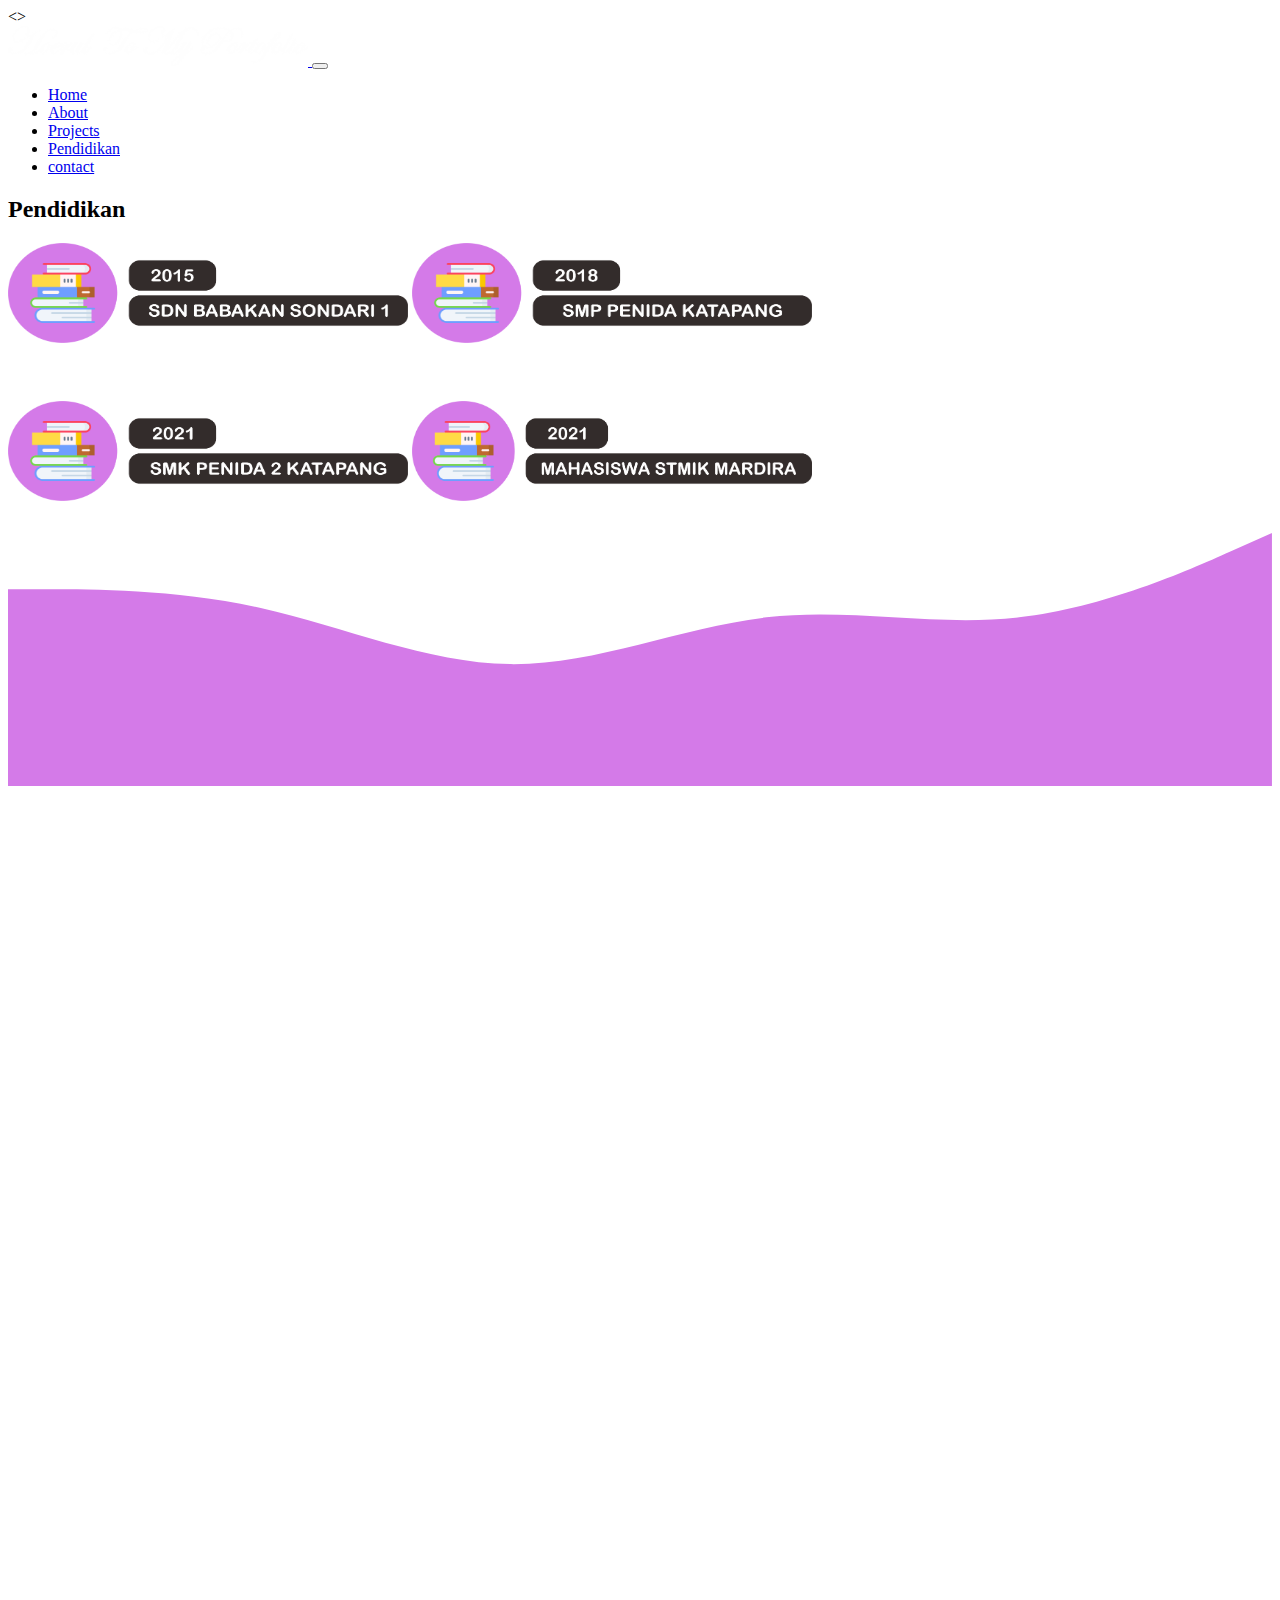
<file: pendidikan.html>
<!doctype html>
<html lang="en">
  <head>
    <!-- Required meta tags -->
    <meta charset="utf-8">
    <meta name="viewport" content="width=device-width, initial-scale=1">

    <!-- Bootstrap CSS -->
    <link href="https://cdn.jsdelivr.net/npm/bootstrap@5.1.3/dist/css/bootstrap.min.css" rel="stylesheet" integrity="sha384-1BmE4kWBq78iYhFldvKuhfTAU6auU8tT94WrHftjDbrCEXSU1oBoqyl2QvZ6jIW3" crossorigin="anonymous">

  <!-- my CSS -->
  <link rel="stylesheet" href="style.css">
  
    <title>My Portfolio | Hoerul Imam</title>
  </head> 
  <>
   <!--  Navbar -->
   <nav class="navbar navbar-expand-lg navbar-dark bg-dark shadow-lg">
    <div class="container">       
      <a class="navbar-brand" href="#">
        <img src="img/wm.png" alt="" width="300" height="40" class="d-inline-block align-text-top">

      <button class="navbar-toggler " type="button" data-bs-toggle="collapse" data-bs-target="#navbarNav" aria-controls="navbarNav" aria-expanded="false" aria-label="Toggle navigation">
        <span class="navbar-toggl er-icon"></span>
      </button>
      <div class="collapse navbar-collapse" id="navbarNav">
        <ul class="navbar-nav ms-auto">
          <li class="nav-item">
            <a class="nav-link active" aria-current="page" href="index.html">Home</a>
          </li>          
          <li class="nav-item">
            <a class="nav-link" href="about.html">About</a>
          </li>
          <li class="nav-item">
            <a class="nav-link" href="projects.html">Projects</a>
          </li>
          <li class="nav-item">
            <a class="nav-link" href="pendidikan.html">Pendidikan</a>
          </li>          
          <li class="nav-item">
            <a class="nav-link" href="contact.html">contact</a>
          </li>
          
        </ul>
      </div>
    </div>
  </nav>
    <!-- akhir Navbar -->



    
      <!-- Pendidikan -->
      <section id="Pendidikan"></section>
    <div class="container">
        <div class="row text-center mb-5">
            <div class="col-mb-4">
                <h2>Pendidikan</h2>
            </div>
       <div class="box-container">
            <div class="box">
                <img src="img/projects/SD.png" width="400px" height="100px">
                <img src="img/projects/SMP.png" width="400px" height="100px"><br><br><br><br>
                <img src="img/projects/SMK.png" width="400px" height="100px">
                <img src="img/projects/MHS.png" width="400px" height="100px">
                 
            </div>
       </div>   
       <svg xmlns="http://www.w3.org/2000/svg" viewBox="0 0 1440 320"><path fill="#d47ae8" fill-opacity="1" d="M0,96L48,96C96,96,192,96,288,117.3C384,139,480,181,576,181.3C672,181,768,139,864,128C960,117,1056,139,1152,128C1248,117,1344,75,1392,53.3L1440,32L1440,320L1392,320C1344,320,1248,320,1152,320C1056,320,960,320,864,320C768,320,672,320,576,320C480,320,384,320,288,320C192,320,96,320,48,320L0,320Z"></path></svg>
       </div>
            </div>           
        
      <!-- Akhir Pendidikan -->
</file>
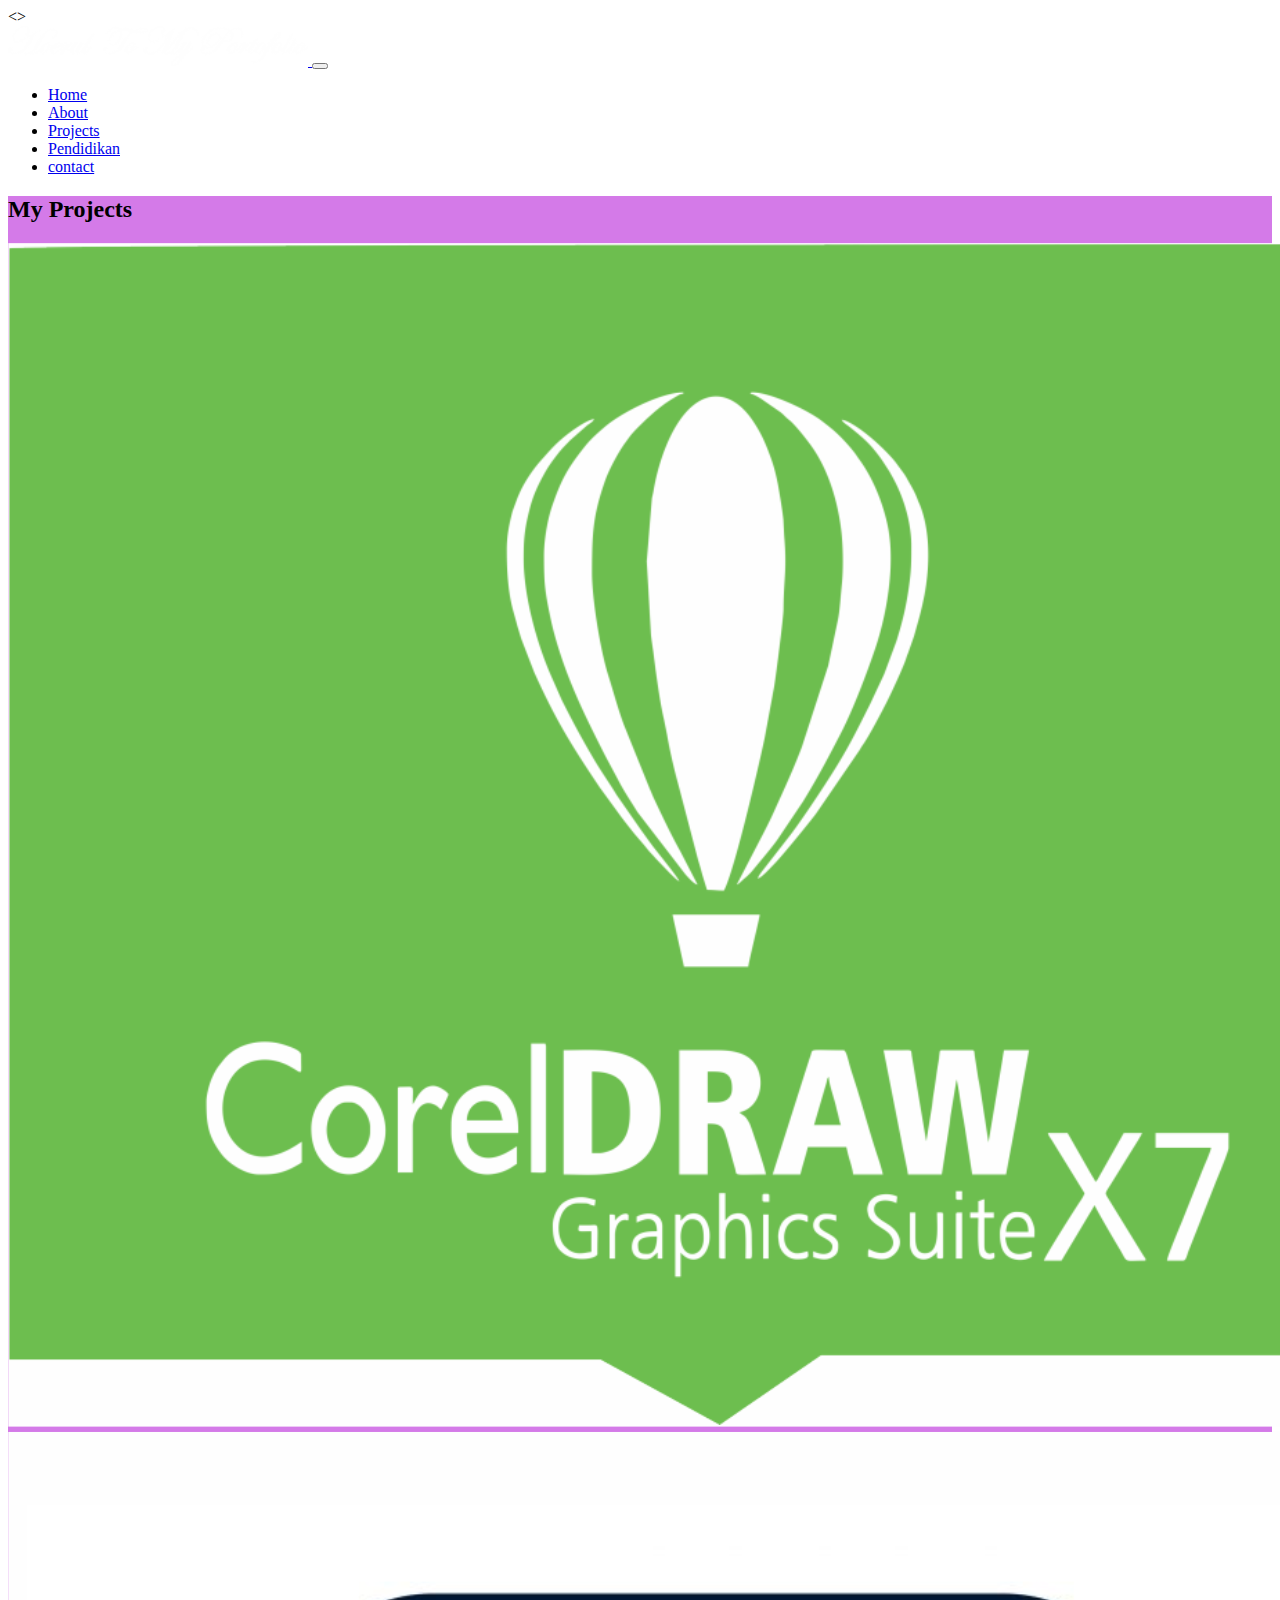
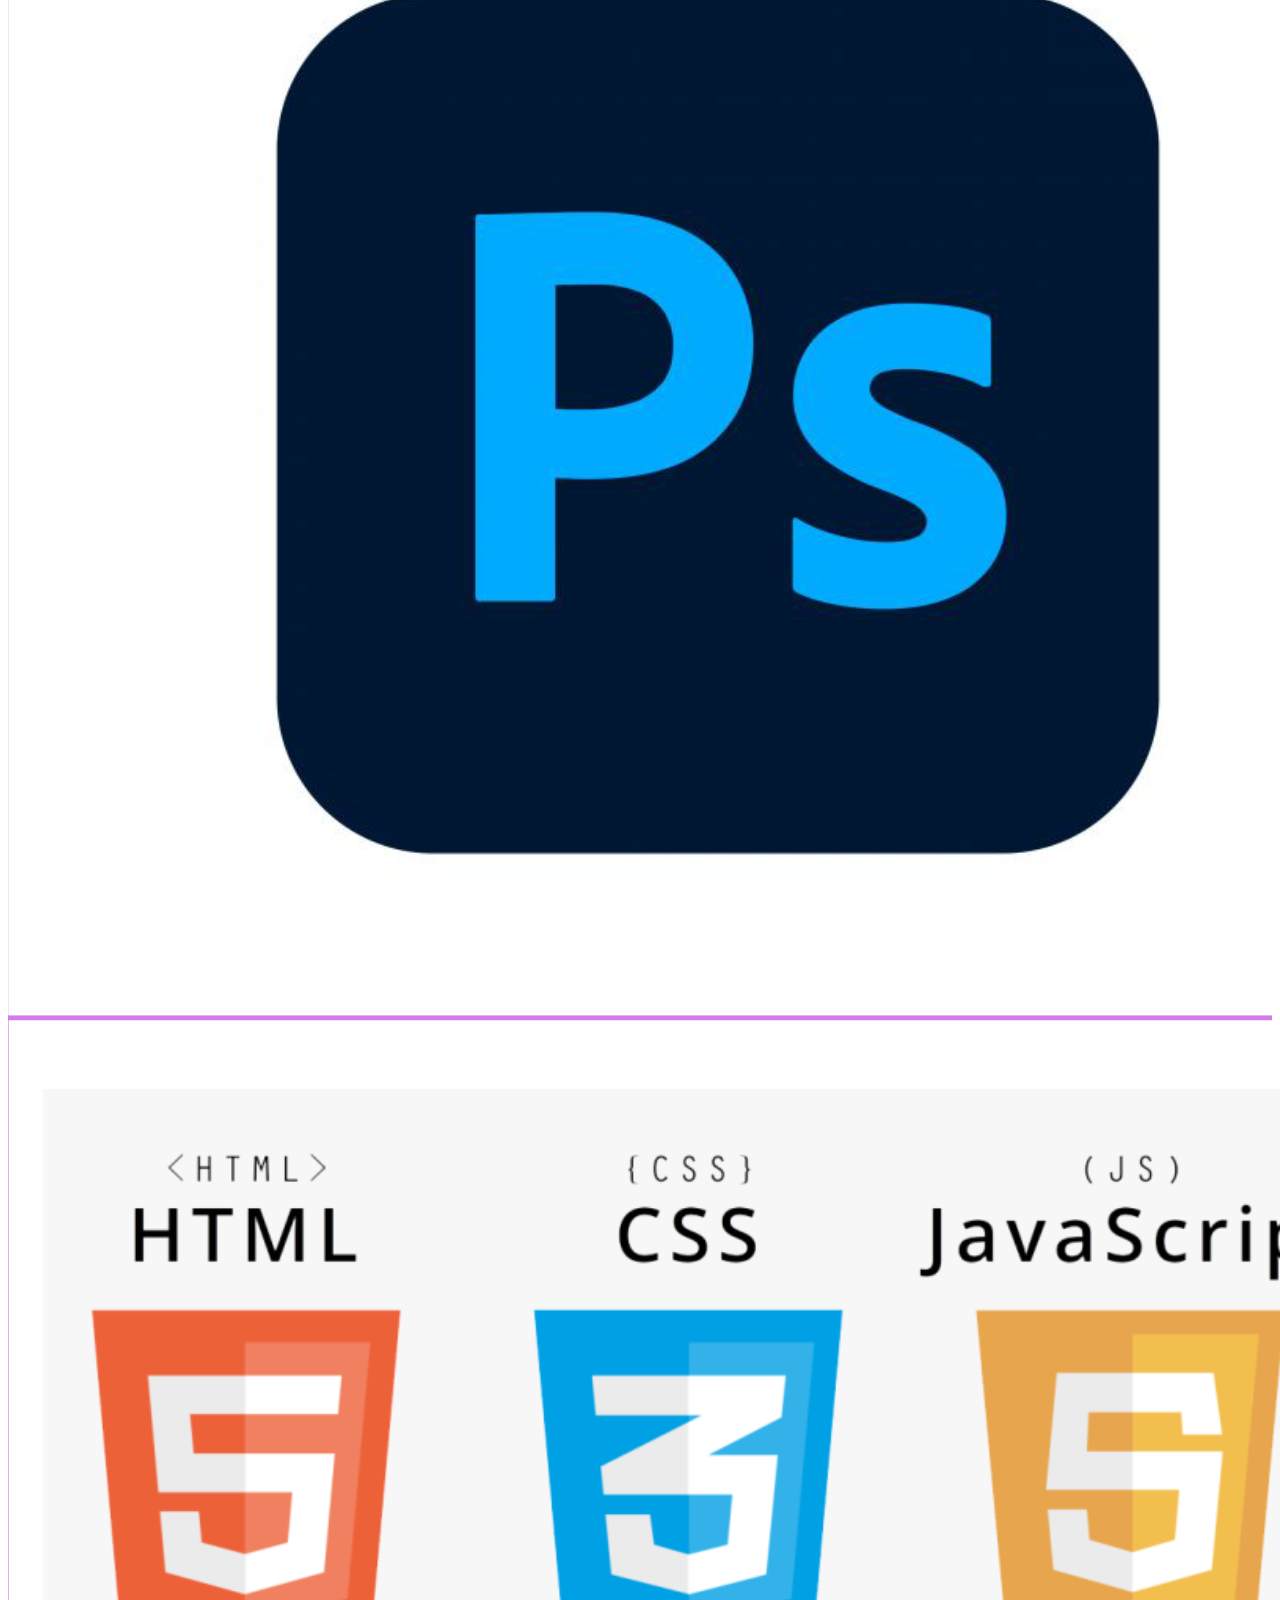
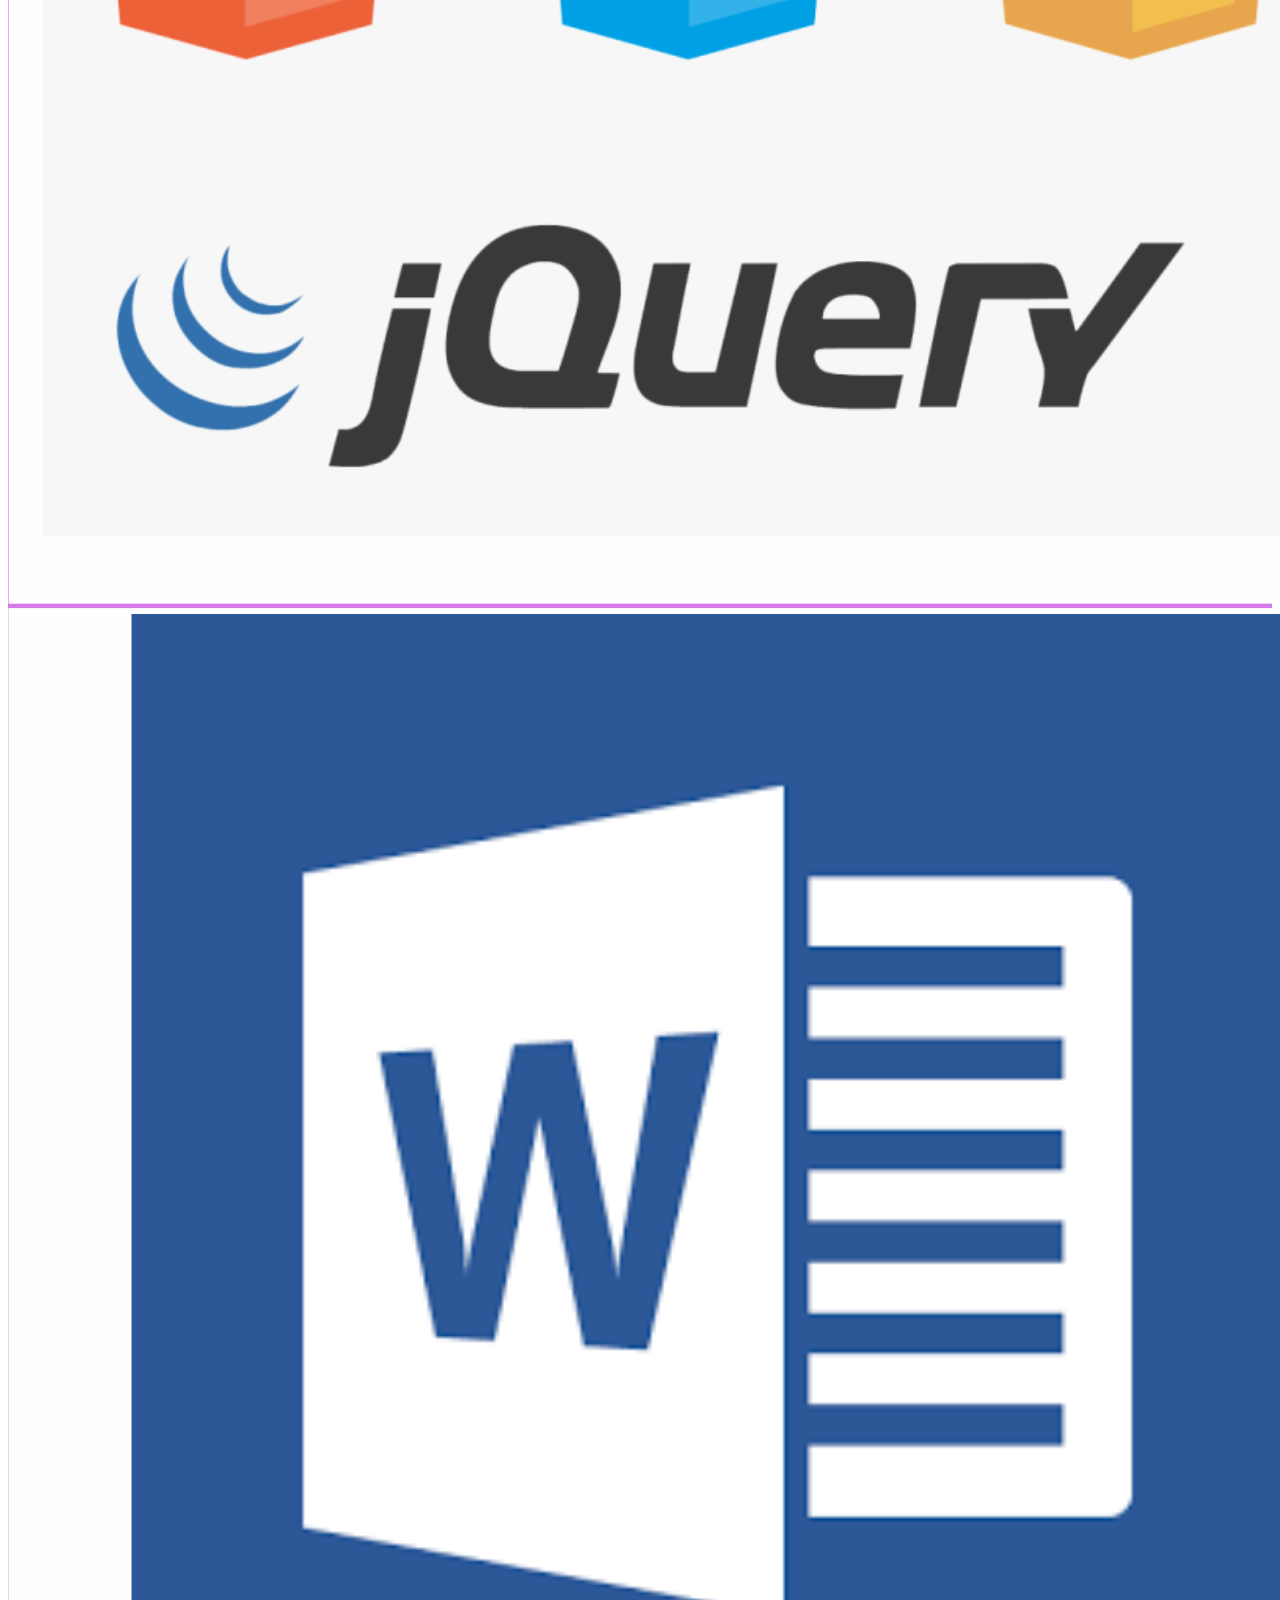
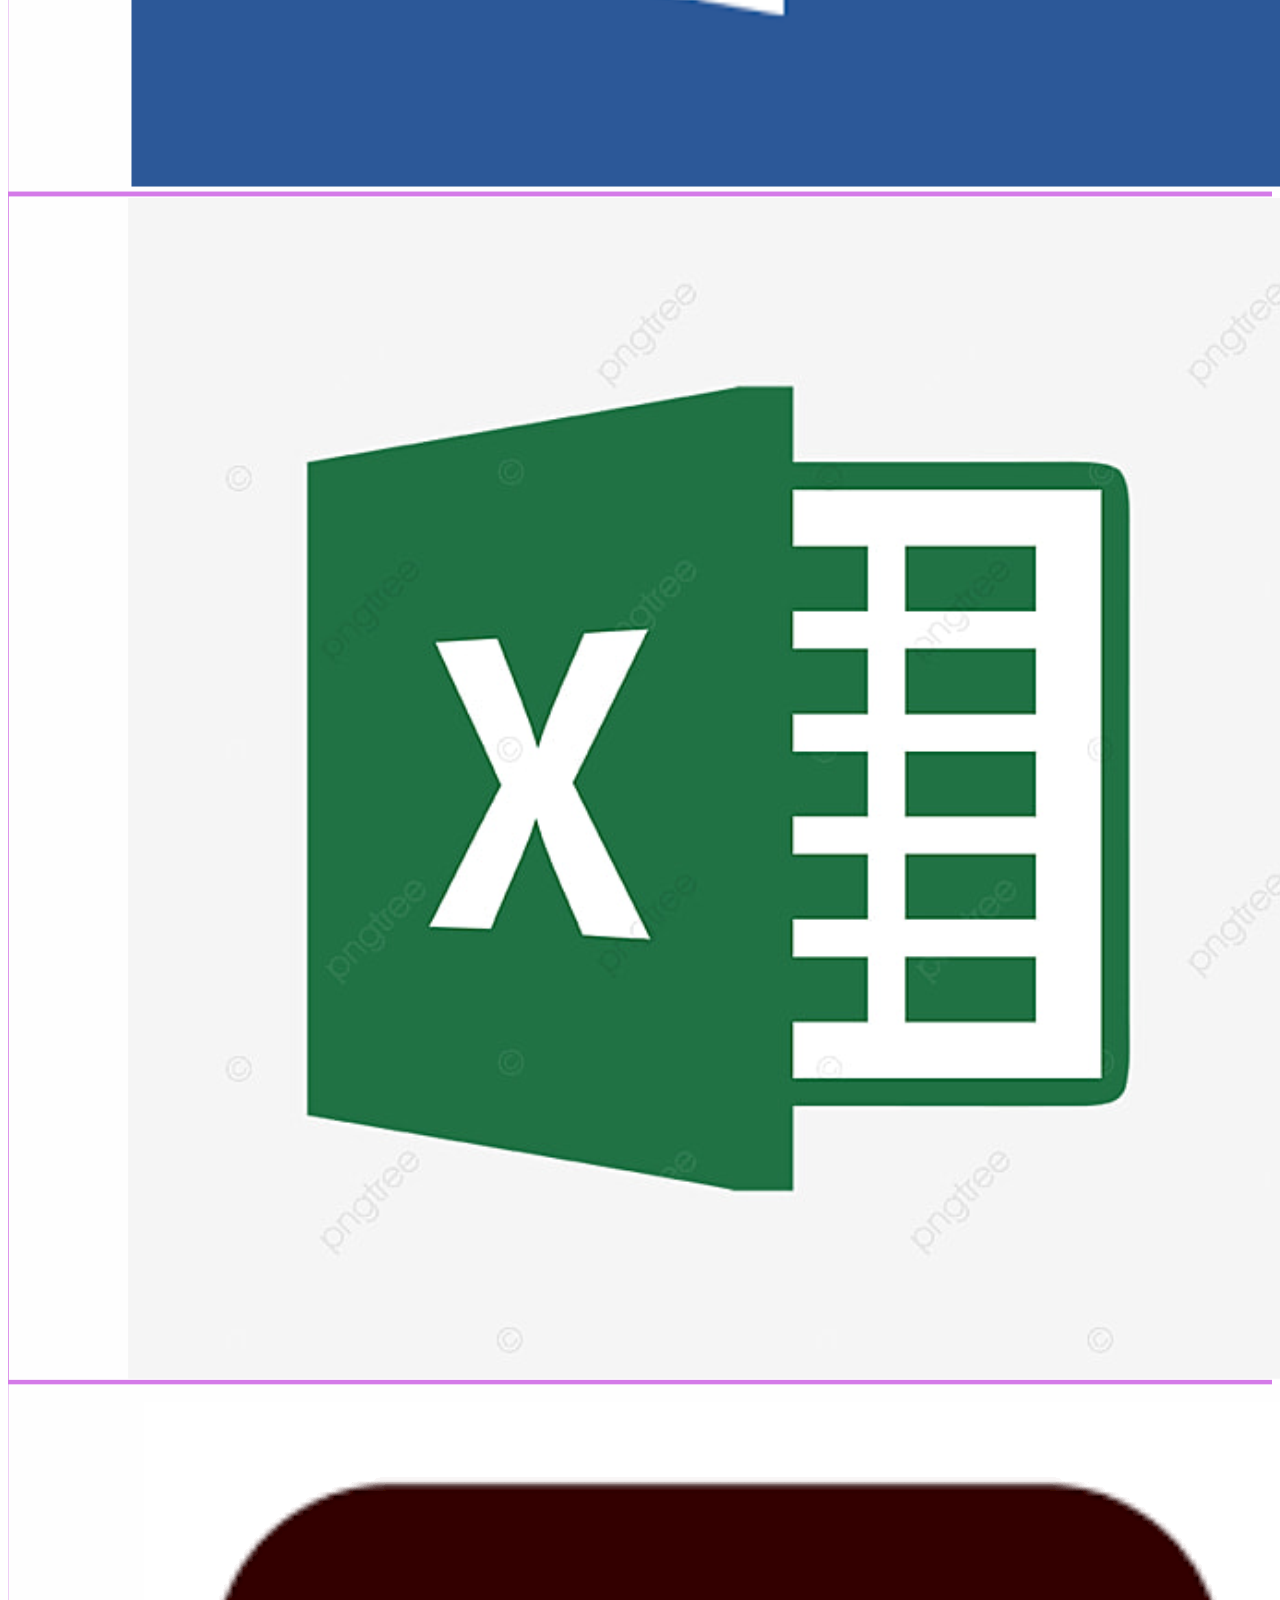
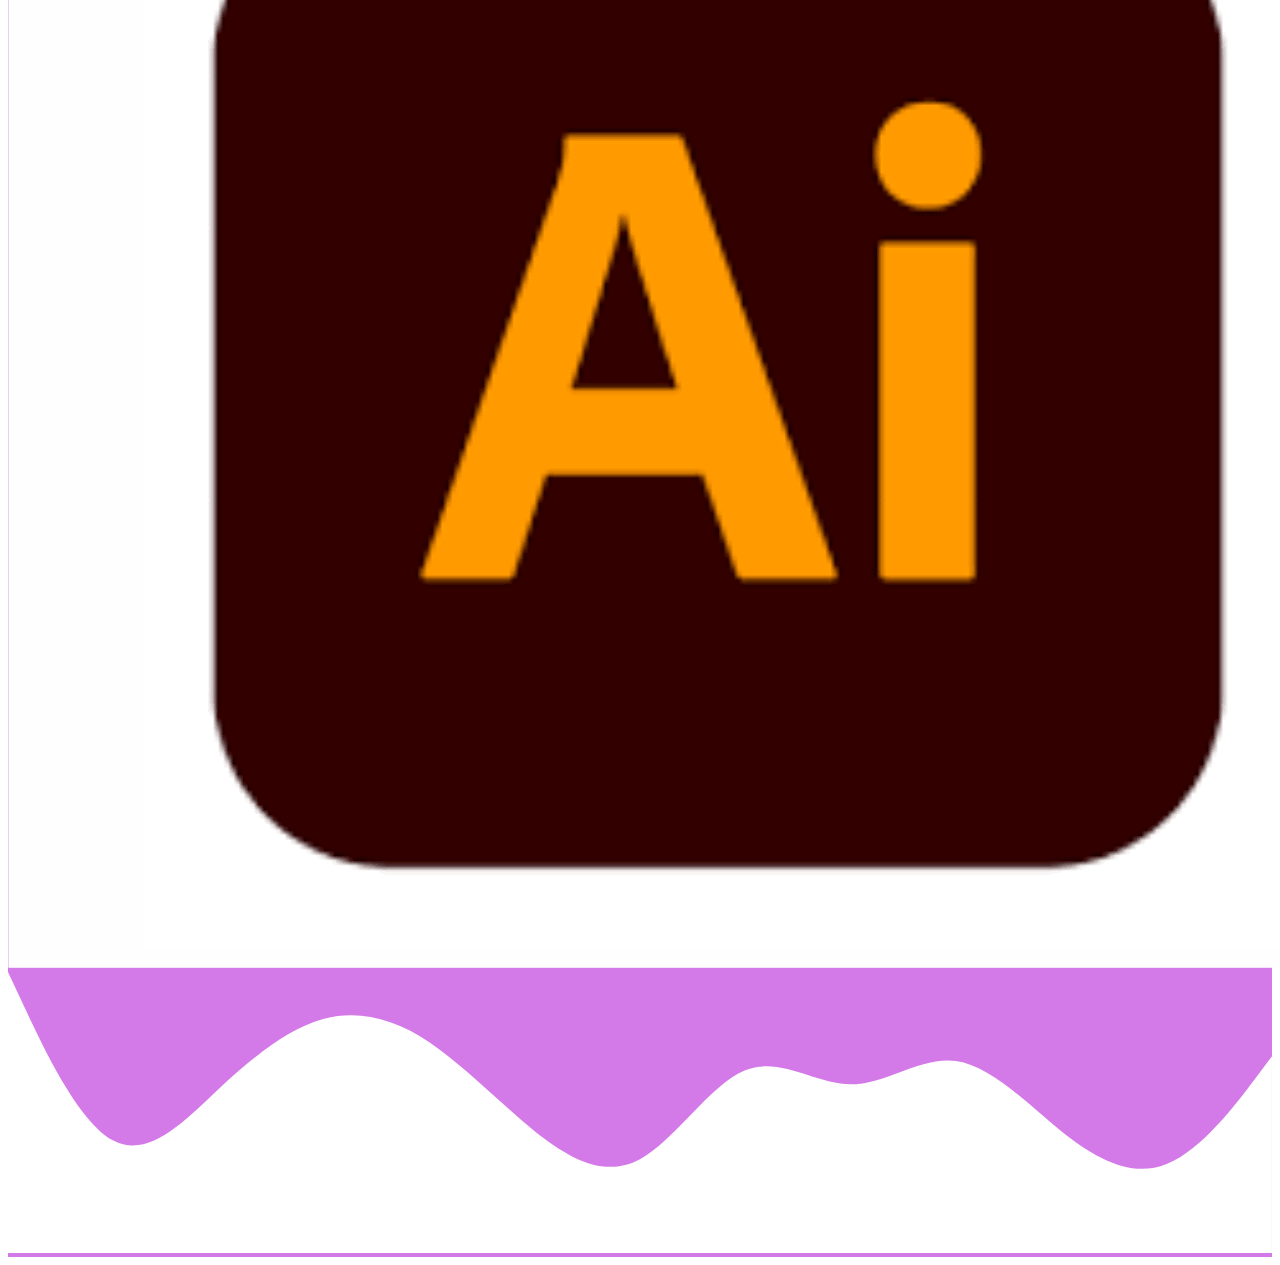
<file: projects.html>
<!doctype html>
<html lang="en">
  <head>
    <!-- Required meta tags -->
    <meta charset="utf-8">
    <meta name="viewport" content="width=device-width, initial-scale=1">

    <!-- Bootstrap CSS -->
    <link href="https://cdn.jsdelivr.net/npm/bootstrap@5.1.3/dist/css/bootstrap.min.css" rel="stylesheet" integrity="sha384-1BmE4kWBq78iYhFldvKuhfTAU6auU8tT94WrHftjDbrCEXSU1oBoqyl2QvZ6jIW3" crossorigin="anonymous">

  <!-- my CSS -->
  <link rel="stylesheet" href="style.css">
  
    <title>My Portfolio | Hoerul Imam</title>
  </head> 
  <>
   <!--  Navbar -->
   <nav class="navbar navbar-expand-lg navbar-dark bg-dark shadow-lg">
    <div class="container">       
      <a class="navbar-brand" href="#">
        <img src="img/wm.png" alt="" width="300" height="40" class="d-inline-block align-text-top">

      <button class="navbar-toggler " type="button" data-bs-toggle="collapse" data-bs-target="#navbarNav" aria-controls="navbarNav" aria-expanded="false" aria-label="Toggle navigation">
        <span class="navbar-toggl er-icon"></span>
      </button>
      <div class="collapse navbar-collapse" id="navbarNav">
        <ul class="navbar-nav ms-auto">
          <li class="nav-item">
            <a class="nav-link active" aria-current="page" href="index.html">Home</a>
          </li>          
          <li class="nav-item">
            <a class="nav-link" href="about.html">About</a>
          </li>
          <li class="nav-item">
            <a class="nav-link" href="projects.html">Projects</a>
          </li>
          <li class="nav-item">
            <a class="nav-link" href="pendidikan.html">Pendidikan</a>
          </li>          
          <li class="nav-item">
            <a class="nav-link" href="contact.html">contact</a>
          </li>
          
        </ul>
      </div>
    </div>
  </nav>
    <!-- akhir Navbar -->




    <!-- Projects -->
    <div id="projects">
        <div class="container">
            <div class="row text-center">
                <div class="col">
                    <h2>My Projects</h2>
                </div>
            </div>
            <div class="row justify-content-center">
                 <div class="col-md-4 mb-3">
                    <div class="card">
                        <img src="img/projects/corel.png" class="card-img-top" alt="Corel DRAW">
                        <div class="card-body">
                        </div>
                    </div>
                 </div>
                 <div class="col-md-4 mb-3">
                    <div class="card">
                        <img src="img/projects/ps.png" class="card-img-top" alt="Adobe Photoshop">
                        <div class="card-body">
                        </div>
                      </div>
                 </div>
                 <div class="col-md-4 mb-3">
                    <div class="card">
                        <img src="img/projects/scrift.png" class="card-img-top" alt="Javascript, HTML and CSS">
                        <div class="card-body">
                          </div>
                      </div>
                 </div>
                 <div class="col-md-4 mb-3">
                    <div class="card">
                        <img src="img/projects/word.png" class="card-img-top" alt="Microsoft Word 2019">
                        <div class="card-body">
                          </div>
                      </div>
                 </div>
                 <div class="col-md-4 mb-3">
                    <div class="card">
                        <img src="img/projects/excel.png" class="card-img-top" alt="Microsoft Excel">
                        <div class="card-body">
                          </div>
                      </div>
                 </div>
                 <div class="col-md-4 mb-3"> 
                    <div class="card">
                        <img src="img/projects/ai.png" class="card-img-top" alt="Adobe I llustrator">
                        <div class="card-body">
                          </div>
                      </div>
                 </div>
            </div>
        </div>
        <svg xmlns="http://www.w3.org/2000/svg" viewBox="0 0 1440 320"><path fill="#FFFFFF" fill-opacity="1" d="M0,0L20,42.7C40,85,80,171,120,192C160,213,200,171,240,133.3C280,96,320,64,360,53.3C400,43,440,53,480,80C520,107,560,149,600,181.3C640,213,680,235,720,213.3C760,192,800,128,840,112C880,96,920,128,960,128C1000,128,1040,96,1080,101.3C1120,107,1160,149,1200,181.3C1240,213,1280,235,1320,218.7C1360,203,1400,149,1420,122.7L1440,96L1440,320L1420,320C1400,320,1360,320,1320,320C1280,320,1240,320,1200,320C1160,320,1120,320,1080,320C1040,320,1000,320,960,320C920,320,880,320,840,320C800,320,760,320,720,320C680,320,640,320,600,320C560,320,520,320,480,320C440,320,400,320,360,320C320,320,280,320,240,320C200,320,160,320,120,320C80,320,40,320,20,320L0,320Z"></path></svg>
    </div>
      <!-- akhir Projects -->
</file>
<file: style.css>
body {
  min-height: 2000px;
}

.jumbotron {
  padding-top: 2rem;
  background-color: #d47ae8;
}

#projects {
  background-color: #d47ae8;
}

#pendidikan {
  min-height: 2000px;
  text-align: center;
}
</file>
